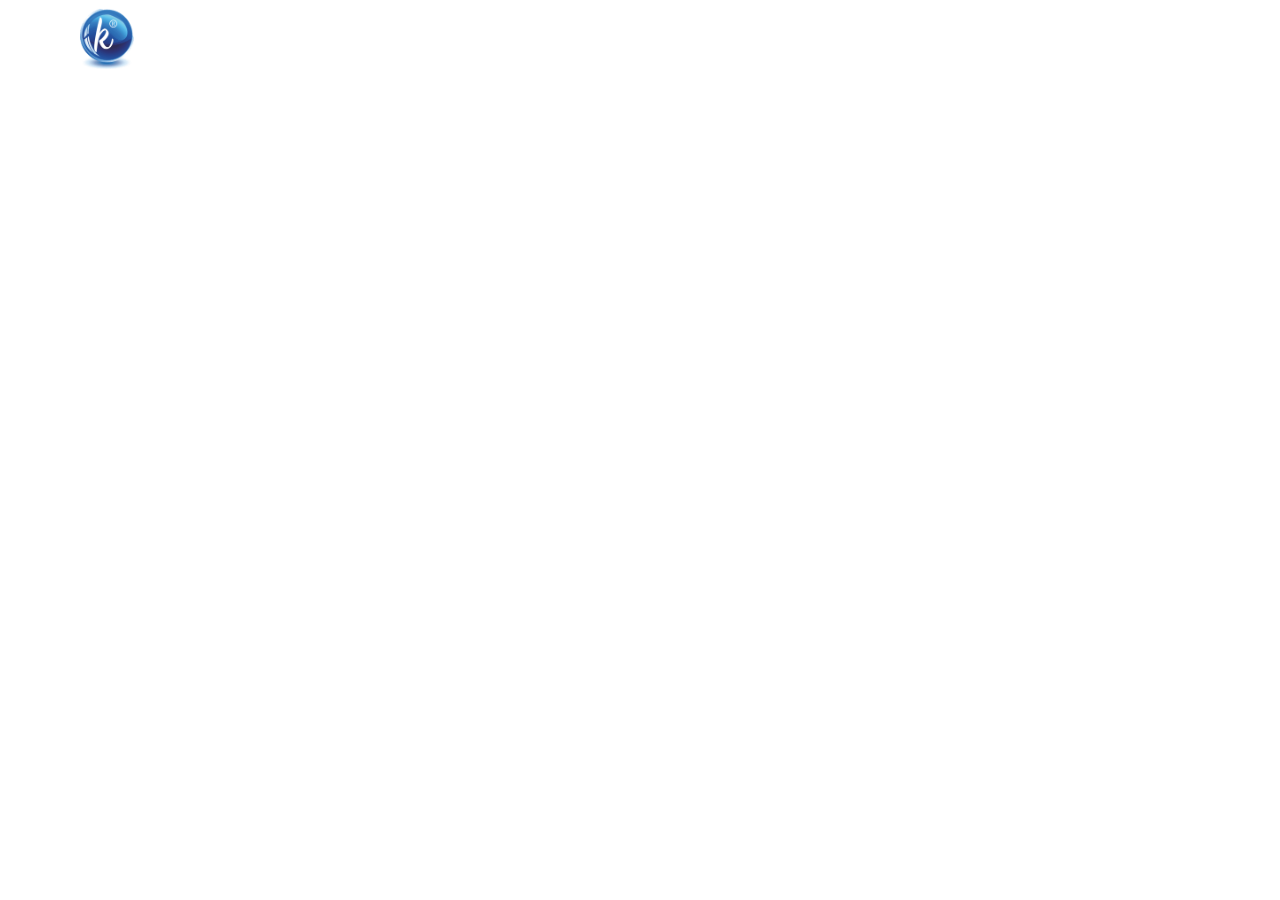
<file: page1.html>
<!DOCTYPE html>
<html  >
<head>
  <!-- Site made with Mobirise Website Builder v4.12.3, https://mobirise.com -->
  <meta charset="UTF-8">
  <meta http-equiv="X-UA-Compatible" content="IE=edge">
  <meta name="generator" content="Mobirise v4.12.3, mobirise.com">
  <meta name="viewport" content="width=device-width, initial-scale=1, minimum-scale=1">
  <link rel="shortcut icon" href="assets/images/main-logo-122x137.png" type="image/x-icon">
  <meta name="description" content="Web Page Maker Description">
  
  
  <title>About</title>
  <link rel="stylesheet" href="assets/web/assets/mobirise-icons/mobirise-icons.css">
  <link rel="stylesheet" href="assets/bootstrap/css/bootstrap.min.css">
  <link rel="stylesheet" href="assets/bootstrap/css/bootstrap-grid.min.css">
  <link rel="stylesheet" href="assets/bootstrap/css/bootstrap-reboot.min.css">
  <link rel="stylesheet" href="assets/tether/tether.min.css">
  <link rel="stylesheet" href="assets/dropdown/css/style.css">
  <link rel="stylesheet" href="assets/animatecss/animate.min.css">
  <link rel="stylesheet" href="assets/theme/css/style.css">
  <link rel="preload" as="style" href="assets/mobirise/css/mbr-additional.css"><link rel="stylesheet" href="assets/mobirise/css/mbr-additional.css" type="text/css">
  
  
  
</head>
<body>
  <section class="menu cid-qTkzRZLJNu" once="menu" id="menu1-5">

    

    <nav class="navbar navbar-expand beta-menu navbar-dropdown align-items-center navbar-fixed-top navbar-toggleable-sm bg-color transparent">
        <button class="navbar-toggler navbar-toggler-right" type="button" data-toggle="collapse" data-target="#navbarSupportedContent" aria-controls="navbarSupportedContent" aria-expanded="false" aria-label="Toggle navigation">
            <div class="hamburger">
                <span></span>
                <span></span>
                <span></span>
                <span></span>
            </div>
        </button>
        <div class="menu-logo">
            <div class="navbar-brand">
                <span class="navbar-logo">
                    <a href="https://mobirise.com">
                         <img src="assets/images/main-logo-122x137.png" alt="Mobirise" title="" style="height: 3.8rem;">
                    </a>
                </span>
                <span class="navbar-caption-wrap"><a class="navbar-caption text-white display-4" href="https://mobirise.com">KENAPAC</a></span>
            </div>
        </div>
        <div class="collapse navbar-collapse" id="navbarSupportedContent">
            <ul class="navbar-nav nav-dropdown nav-right" data-app-modern-menu="true"><li class="nav-item">
                    <a class="nav-link link text-white display-4" href="https://mobirise.com">Home</a>
                </li>
                <li class="nav-item">
                    <a class="nav-link link text-white display-4" href="https://mobirise.com">
                        
                        About Us<br>                  </a>
                </li><li class="nav-item"><a class="nav-link link text-white display-4" href="index.html#footer1-2">
                        Contact</a></li><li class="nav-item"><a class="nav-link link text-white display-4" href="https://mobirise.com">
                        </a></li></ul>
            
        </div>
    </nav>
</section>


  <section class="engine"><a href="https://mobirise.info/y">free html website templates</a></section><script src="assets/web/assets/jquery/jquery.min.js"></script>
  <script src="assets/popper/popper.min.js"></script>
  <script src="assets/bootstrap/js/bootstrap.min.js"></script>
  <script src="assets/tether/tether.min.js"></script>
  <script src="assets/dropdown/js/nav-dropdown.js"></script>
  <script src="assets/dropdown/js/navbar-dropdown.js"></script>
  <script src="assets/touchswipe/jquery.touch-swipe.min.js"></script>
  <script src="assets/viewportchecker/jquery.viewportchecker.js"></script>
  <script src="assets/smoothscroll/smooth-scroll.js"></script>
  <script src="assets/theme/js/script.js"></script>
  
  
 <div id="scrollToTop" class="scrollToTop mbr-arrow-up"><a style="text-align: center;"><i class="mbr-arrow-up-icon mbr-arrow-up-icon-cm cm-icon cm-icon-smallarrow-up"></i></a></div>
    <input name="animation" type="hidden">
  </body>
</html>
</file>
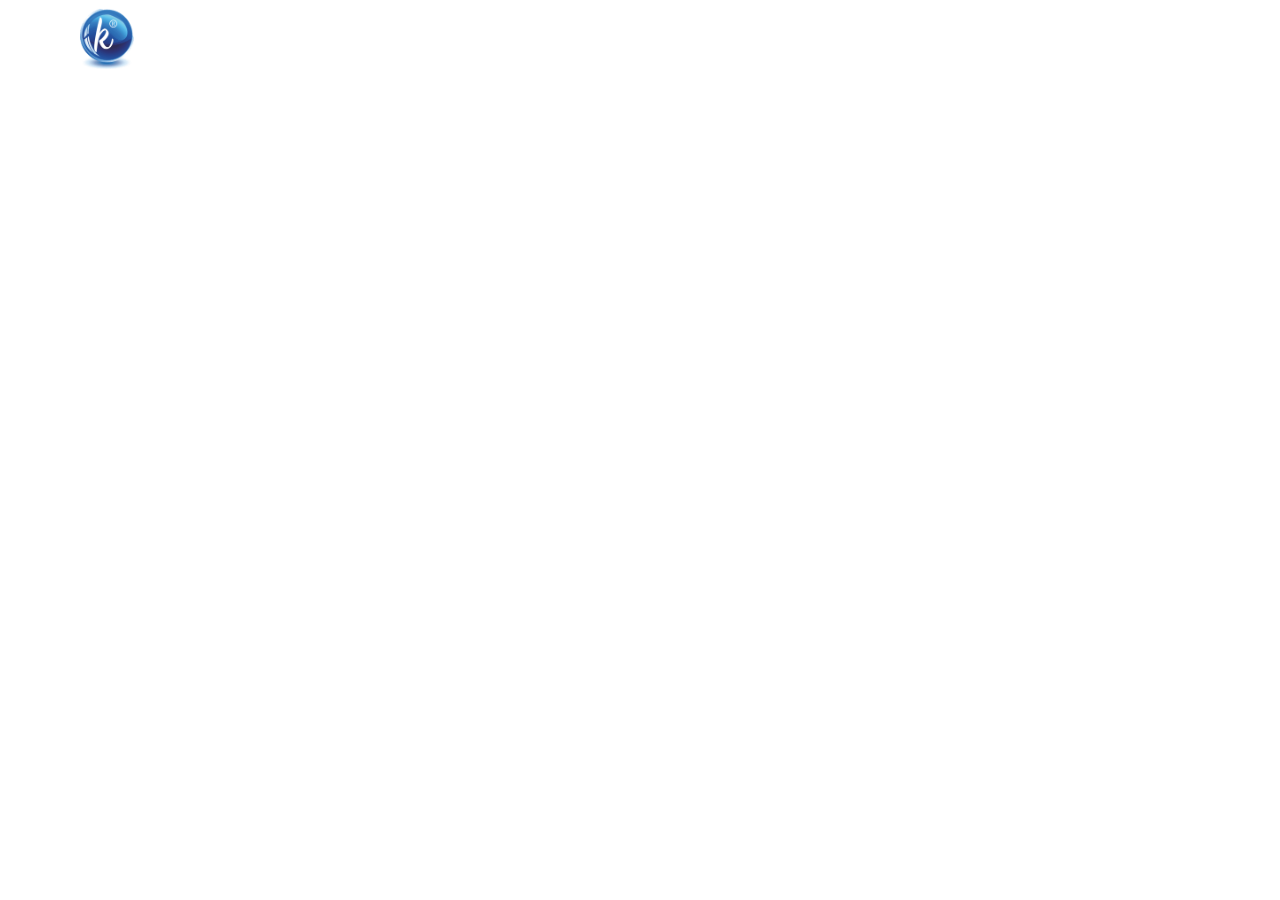
<file: page2.html>
<!DOCTYPE html>
<html  >
<head>
  <!-- Site made with Mobirise Website Builder v4.12.3, https://mobirise.com -->
  <meta charset="UTF-8">
  <meta http-equiv="X-UA-Compatible" content="IE=edge">
  <meta name="generator" content="Mobirise v4.12.3, mobirise.com">
  <meta name="viewport" content="width=device-width, initial-scale=1, minimum-scale=1">
  <link rel="shortcut icon" href="assets/images/main-logo-122x137.png" type="image/x-icon">
  <meta name="description" content="Website Creator Description">
  
  
  <title>Contact Us</title>
  <link rel="stylesheet" href="assets/web/assets/mobirise-icons/mobirise-icons.css">
  <link rel="stylesheet" href="assets/bootstrap/css/bootstrap.min.css">
  <link rel="stylesheet" href="assets/bootstrap/css/bootstrap-grid.min.css">
  <link rel="stylesheet" href="assets/bootstrap/css/bootstrap-reboot.min.css">
  <link rel="stylesheet" href="assets/tether/tether.min.css">
  <link rel="stylesheet" href="assets/dropdown/css/style.css">
  <link rel="stylesheet" href="assets/animatecss/animate.min.css">
  <link rel="stylesheet" href="assets/theme/css/style.css">
  <link rel="preload" as="style" href="assets/mobirise/css/mbr-additional.css"><link rel="stylesheet" href="assets/mobirise/css/mbr-additional.css" type="text/css">
  
  
  
</head>
<body>
  <section class="menu cid-qTkzRZLJNu" once="menu" id="menu1-6">

    

    <nav class="navbar navbar-expand beta-menu navbar-dropdown align-items-center navbar-fixed-top navbar-toggleable-sm bg-color transparent">
        <button class="navbar-toggler navbar-toggler-right" type="button" data-toggle="collapse" data-target="#navbarSupportedContent" aria-controls="navbarSupportedContent" aria-expanded="false" aria-label="Toggle navigation">
            <div class="hamburger">
                <span></span>
                <span></span>
                <span></span>
                <span></span>
            </div>
        </button>
        <div class="menu-logo">
            <div class="navbar-brand">
                <span class="navbar-logo">
                    <a href="https://mobirise.com">
                         <img src="assets/images/main-logo-122x137.png" alt="Mobirise" title="" style="height: 3.8rem;">
                    </a>
                </span>
                <span class="navbar-caption-wrap"><a class="navbar-caption text-white display-4" href="https://mobirise.com">KENAPAC</a></span>
            </div>
        </div>
        <div class="collapse navbar-collapse" id="navbarSupportedContent">
            <ul class="navbar-nav nav-dropdown nav-right" data-app-modern-menu="true"><li class="nav-item">
                    <a class="nav-link link text-white display-4" href="https://mobirise.com">Home</a>
                </li>
                <li class="nav-item">
                    <a class="nav-link link text-white display-4" href="https://mobirise.com">
                        
                        About Us<br>                  </a>
                </li><li class="nav-item"><a class="nav-link link text-white display-4" href="index.html#footer1-2">
                        Contact</a></li><li class="nav-item"><a class="nav-link link text-white display-4" href="https://mobirise.com">
                        </a></li></ul>
            
        </div>
    </nav>
</section>


  <section class="engine"><a href="https://mobirise.info/v">free html templates</a></section><script src="assets/web/assets/jquery/jquery.min.js"></script>
  <script src="assets/popper/popper.min.js"></script>
  <script src="assets/bootstrap/js/bootstrap.min.js"></script>
  <script src="assets/tether/tether.min.js"></script>
  <script src="assets/dropdown/js/nav-dropdown.js"></script>
  <script src="assets/dropdown/js/navbar-dropdown.js"></script>
  <script src="assets/touchswipe/jquery.touch-swipe.min.js"></script>
  <script src="assets/viewportchecker/jquery.viewportchecker.js"></script>
  <script src="assets/smoothscroll/smooth-scroll.js"></script>
  <script src="assets/theme/js/script.js"></script>
  
  
 <div id="scrollToTop" class="scrollToTop mbr-arrow-up"><a style="text-align: center;"><i class="mbr-arrow-up-icon mbr-arrow-up-icon-cm cm-icon cm-icon-smallarrow-up"></i></a></div>
    <input name="animation" type="hidden">
  </body>
</html>
</file>
<file: assets/web/assets/mobirise-icons/mobirise-icons.css>
@font-face {
  font-family: 'MobiriseIcons';
  src:  url('mobirise-icons.eot?spat4u');
  src:  url('mobirise-icons.eot?spat4u#iefix') format('embedded-opentype'),
    url('mobirise-icons.ttf?spat4u') format('truetype'),
    url('mobirise-icons.woff?spat4u') format('woff'),
    url('mobirise-icons.svg?spat4u#MobiriseIcons') format('svg');
  font-weight: normal;
  font-style: normal;
  font-display: swap;
}

[class^="mbri-"], [class*=" mbri-"] {
  /* use !important to prevent issues with browser extensions that change fonts */
  font-family: MobiriseIcons !important;
  speak: none;
  font-style: normal;
  font-weight: normal;
  font-variant: normal;
  text-transform: none;
  line-height: 1;

  /* Better Font Rendering =========== */
  -webkit-font-smoothing: antialiased;
  -moz-osx-font-smoothing: grayscale;
}

.mbri-add-submenu:before {
  content: "\e900";
}
.mbri-alert:before {
  content: "\e901";
}
.mbri-align-center:before {
  content: "\e902";
}
.mbri-align-justify:before {
  content: "\e903";
}
.mbri-align-left:before {
  content: "\e904";
}
.mbri-align-right:before {
  content: "\e905";
}
.mbri-android:before {
  content: "\e906";
}
.mbri-apple:before {
  content: "\e907";
}
.mbri-arrow-down:before {
  content: "\e908";
}
.mbri-arrow-next:before {
  content: "\e909";
}
.mbri-arrow-prev:before {
  content: "\e90a";
}
.mbri-arrow-up:before {
  content: "\e90b";
}
.mbri-bold:before {
  content: "\e90c";
}
.mbri-bookmark:before {
  content: "\e90d";
}
.mbri-bootstrap:before {
  content: "\e90e";
}
.mbri-briefcase:before {
  content: "\e90f";
}
.mbri-browse:before {
  content: "\e910";
}
.mbri-bulleted-list:before {
  content: "\e911";
}
.mbri-calendar:before {
  content: "\e912";
}
.mbri-camera:before {
  content: "\e913";
}
.mbri-cart-add:before {
  content: "\e914";
}
.mbri-cart-full:before {
  content: "\e915";
}
.mbri-cash:before {
  content: "\e916";
}
.mbri-change-style:before {
  content: "\e917";
}
.mbri-chat:before {
  content: "\e918";
}
.mbri-clock:before {
  content: "\e919";
}
.mbri-close:before {
  content: "\e91a";
}
.mbri-cloud:before {
  content: "\e91b";
}
.mbri-code:before {
  content: "\e91c";
}
.mbri-contact-form:before {
  content: "\e91d";
}
.mbri-credit-card:before {
  content: "\e91e";
}
.mbri-cursor-click:before {
  content: "\e91f";
}
.mbri-cust-feedback:before {
  content: "\e920";
}
.mbri-database:before {
  content: "\e921";
}
.mbri-delivery:before {
  content: "\e922";
}
.mbri-desktop:before {
  content: "\e923";
}
.mbri-devices:before {
  content: "\e924";
}
.mbri-down:before {
  content: "\e925";
}
.mbri-download:before {
  content: "\e989";
}
.mbri-drag-n-drop:before {
  content: "\e927";
}
.mbri-drag-n-drop2:before {
  content: "\e928";
}
.mbri-edit:before {
  content: "\e929";
}
.mbri-edit2:before {
  content: "\e92a";
}
.mbri-error:before {
  content: "\e92b";
}
.mbri-extension:before {
  content: "\e92c";
}
.mbri-features:before {
  content: "\e92d";
}
.mbri-file:before {
  content: "\e92e";
}
.mbri-flag:before {
  content: "\e92f";
}
.mbri-folder:before {
  content: "\e930";
}
.mbri-gift:before {
  content: "\e931";
}
.mbri-github:before {
  content: "\e932";
}
.mbri-globe:before {
  content: "\e933";
}
.mbri-globe-2:before {
  content: "\e934";
}
.mbri-growing-chart:before {
  content: "\e935";
}
.mbri-hearth:before {
  content: "\e936";
}
.mbri-help:before {
  content: "\e937";
}
.mbri-home:before {
  content: "\e938";
}
.mbri-hot-cup:before {
  content: "\e939";
}
.mbri-idea:before {
  content: "\e93a";
}
.mbri-image-gallery:before {
  content: "\e93b";
}
.mbri-image-slider:before {
  content: "\e93c";
}
.mbri-info:before {
  content: "\e93d";
}
.mbri-italic:before {
  content: "\e93e";
}
.mbri-key:before {
  content: "\e93f";
}
.mbri-laptop:before {
  content: "\e940";
}
.mbri-layers:before {
  content: "\e941";
}
.mbri-left-right:before {
  content: "\e942";
}
.mbri-left:before {
  content: "\e943";
}
.mbri-letter:before {
  content: "\e944";
}
.mbri-like:before {
  content: "\e945";
}
.mbri-link:before {
  content: "\e946";
}
.mbri-lock:before {
  content: "\e947";
}
.mbri-login:before {
  content: "\e948";
}
.mbri-logout:before {
  content: "\e949";
}
.mbri-magic-stick:before {
  content: "\e94a";
}
.mbri-map-pin:before {
  content: "\e94b";
}
.mbri-menu:before {
  content: "\e94c";
}
.mbri-mobile:before {
  content: "\e94d";
}
.mbri-mobile2:before {
  content: "\e94e";
}
.mbri-mobirise:before {
  content: "\e94f";
}
.mbri-more-horizontal:before {
  content: "\e950";
}
.mbri-more-vertical:before {
  content: "\e951";
}
.mbri-music:before {
  content: "\e952";
}
.mbri-new-file:before {
  content: "\e953";
}
.mbri-numbered-list:before {
  content: "\e954";
}
.mbri-opened-folder:before {
  content: "\e955";
}
.mbri-pages:before {
  content: "\e956";
}
.mbri-paper-plane:before {
  content: "\e957";
}
.mbri-paperclip:before {
  content: "\e958";
}
.mbri-photo:before {
  content: "\e959";
}
.mbri-photos:before {
  content: "\e95a";
}
.mbri-pin:before {
  content: "\e95b";
}
.mbri-play:before {
  content: "\e95c";
}
.mbri-plus:before {
  content: "\e95d";
}
.mbri-preview:before {
  content: "\e95e";
}
.mbri-print:before {
  content: "\e95f";
}
.mbri-protect:before {
  content: "\e960";
}
.mbri-question:before {
  content: "\e961";
}
.mbri-quote-left:before {
  content: "\e962";
}
.mbri-quote-right:before {
  content: "\e963";
}
.mbri-refresh:before {
  content: "\e964";
}
.mbri-responsive:before {
  content: "\e965";
}
.mbri-right:before {
  content: "\e966";
}
.mbri-rocket:before {
  content: "\e967";
}
.mbri-sad-face:before {
  content: "\e968";
}
.mbri-sale:before {
  content: "\e969";
}
.mbri-save:before {
  content: "\e96a";
}
.mbri-search:before {
  content: "\e96b";
}
.mbri-setting:before {
  content: "\e96c";
}
.mbri-setting2:before {
  content: "\e96d";
}
.mbri-setting3:before {
  content: "\e96e";
}
.mbri-share:before {
  content: "\e96f";
}
.mbri-shopping-bag:before {
  content: "\e970";
}
.mbri-shopping-basket:before {
  content: "\e971";
}
.mbri-shopping-cart:before {
  content: "\e972";
}
.mbri-sites:before {
  content: "\e973";
}
.mbri-smile-face:before {
  content: "\e974";
}
.mbri-speed:before {
  content: "\e975";
}
.mbri-star:before {
  content: "\e976";
}
.mbri-success:before {
  content: "\e977";
}
.mbri-sun:before {
  content: "\e978";
}
.mbri-sun2:before {
  content: "\e979";
}
.mbri-tablet:before {
  content: "\e97a";
}
.mbri-tablet-vertical:before {
  content: "\e97b";
}
.mbri-target:before {
  content: "\e97c";
}
.mbri-timer:before {
  content: "\e97d";
}
.mbri-to-ftp:before {
  content: "\e97e";
}
.mbri-to-local-drive:before {
  content: "\e97f";
}
.mbri-touch-swipe:before {
  content: "\e980";
}
.mbri-touch:before {
  content: "\e981";
}
.mbri-trash:before {
  content: "\e982";
}
.mbri-underline:before {
  content: "\e983";
}
.mbri-unlink:before {
  content: "\e984";
}
.mbri-unlock:before {
  content: "\e985";
}
.mbri-up-down:before {
  content: "\e986";
}
.mbri-up:before {
  content: "\e987";
}
.mbri-update:before {
  content: "\e988";
}
.mbri-upload:before {
 content: "\e926"; 
}
.mbri-user:before {
  content: "\e98a";
}
.mbri-user2:before {
  content: "\e98b";
}
.mbri-users:before {
  content: "\e98c";
}
.mbri-video:before {
  content: "\e98d";
}
.mbri-video-play:before {
  content: "\e98e";
}
.mbri-watch:before {
  content: "\e98f";
}
.mbri-website-theme:before {
  content: "\e990";
}
.mbri-wifi:before {
  content: "\e991";
}
.mbri-windows:before {
  content: "\e992";
}
.mbri-zoom-out:before {
  content: "\e993";
}
.mbri-redo:before {
  content: "\e994";
}
.mbri-undo:before {
  content: "\e995";
}
</file>
<file: assets/dropdown/css/style.css>
.navbar-dropdown {
  left: 0;
  padding: 0;
  position: absolute;
  right: 0;
  top: 0;
  transition: all 0.45s ease;
  z-index: 1030;
  background: #282828; }
  .navbar-dropdown .navbar-logo {
    margin-right: 0.8rem;
    transition: margin 0.3s ease-in-out;
    vertical-align: middle; }
    .navbar-dropdown .navbar-logo img {
      height: 3.125rem;
      transition: all 0.3s ease-in-out; }
    .navbar-dropdown .navbar-logo.mbr-iconfont {
      font-size: 3.125rem;
      line-height: 3.125rem; }
  .navbar-dropdown .navbar-caption {
    font-weight: 700;
    white-space: normal;
    vertical-align: -4px;
    line-height: 3.125rem !important; }
    .navbar-dropdown .navbar-caption, .navbar-dropdown .navbar-caption:hover {
      color: inherit;
      text-decoration: none; }
  .navbar-dropdown .mbr-iconfont + .navbar-caption {
    vertical-align: -1px; }
  .navbar-dropdown.navbar-fixed-top {
    position: fixed; }
  .navbar-dropdown .navbar-brand span {
    vertical-align: -4px; }
  .navbar-dropdown.bg-color.transparent {
    background: none; }
  .navbar-dropdown.navbar-short .navbar-brand {
    padding: 0.625rem 0; }
    .navbar-dropdown.navbar-short .navbar-brand span {
      vertical-align: -1px; }
  .navbar-dropdown.navbar-short .navbar-caption {
    line-height: 2.375rem !important;
    vertical-align: -2px; }
  .navbar-dropdown.navbar-short .navbar-logo {
    margin-right: 0.5rem; }
    .navbar-dropdown.navbar-short .navbar-logo img {
      height: 2.375rem; }
    .navbar-dropdown.navbar-short .navbar-logo.mbr-iconfont {
      font-size: 2.375rem;
      line-height: 2.375rem; }
  .navbar-dropdown.navbar-short .mbr-table-cell {
    height: 3.625rem; }
  .navbar-dropdown .navbar-close {
    left: 0.6875rem;
    position: fixed;
    top: 0.75rem;
    z-index: 1000; }
  .navbar-dropdown .hamburger-icon {
    content: "";
    display: inline-block;
    vertical-align: middle;
    width: 16px;
    -webkit-box-shadow: 0 -6px 0 1px #282828,0 0 0 1px #282828,0 6px 0 1px #282828;
    -moz-box-shadow: 0 -6px 0 1px #282828,0 0 0 1px #282828,0 6px 0 1px #282828;
    box-shadow: 0 -6px 0 1px #282828,0 0 0 1px #282828,0 6px 0 1px #282828; }

.dropdown-menu .dropdown-toggle[data-toggle="dropdown-submenu"]::after {
  border-bottom: 0.35em solid transparent;
  border-left: 0.35em solid;
  border-right: 0;
  border-top: 0.35em solid transparent;
  margin-left: 0.3rem; }

.dropdown-menu .dropdown-item:focus {
  outline: 0; }

.nav-dropdown {
  font-size: 0.75rem;
  font-weight: 500;
  height: auto !important; }
  .nav-dropdown .nav-btn {
    padding-left: 1rem; }
  .nav-dropdown .link {
    margin: .667em 1.667em;
    font-weight: 500;
    padding: 0;
    transition: color .2s ease-in-out; }
    .nav-dropdown .link.dropdown-toggle {
      margin-right: 2.583em; }
      .nav-dropdown .link.dropdown-toggle::after {
        margin-left: .25rem;
        border-top: 0.35em solid;
        border-right: 0.35em solid transparent;
        border-left: 0.35em solid transparent;
        border-bottom: 0; }
      .nav-dropdown .link.dropdown-toggle[aria-expanded="true"] {
        margin: 0;
        padding: 0.667em 3.263em  0.667em 1.667em; }
  .nav-dropdown .link::after,
  .nav-dropdown .dropdown-item::after {
    color: inherit; }
  .nav-dropdown .btn {
    font-size: 0.75rem;
    font-weight: 700;
    letter-spacing: 0;
    margin-bottom: 0;
    padding-left: 1.25rem;
    padding-right: 1.25rem; }
  .nav-dropdown .dropdown-menu {
    border-radius: 0;
    border: 0;
    left: 0;
    margin: 0;
    padding-bottom: 1.25rem;
    padding-top: 1.25rem;
    position: relative; }
  .nav-dropdown .dropdown-submenu {
    margin-left: 0.125rem;
    top: 0; }
  .nav-dropdown .dropdown-item {
    font-weight: 500;
    line-height: 2;
    padding: 0.3846em 4.615em 0.3846em 1.5385em;
    position: relative;
    transition: color .2s ease-in-out, background-color .2s ease-in-out; }
    .nav-dropdown .dropdown-item::after {
      margin-top: -0.3077em;
      position: absolute;
      right: 1.1538em;
      top: 50%; }
    .nav-dropdown .dropdown-item:focus, .nav-dropdown .dropdown-item:hover {
      background: none; }

@media (max-width: 767px) {
  .nav-dropdown.navbar-toggleable-sm {
    bottom: 0;
    display: none;
    left: 0;
    overflow-x: hidden;
    position: fixed;
    top: 0;
    transform: translateX(-100%);
    -ms-transform: translateX(-100%);
    -webkit-transform: translateX(-100%);
    width: 18.75rem;
    z-index: 999; } }
.nav-dropdown.navbar-toggleable-xl {
  bottom: 0;
  display: none;
  left: 0;
  overflow-x: hidden;
  position: fixed;
  top: 0;
  transform: translateX(-100%);
  -ms-transform: translateX(-100%);
  -webkit-transform: translateX(-100%);
  width: 18.75rem;
  z-index: 999; }

.nav-dropdown-sm {
  display: block !important;
  overflow-x: hidden;
  overflow: auto;
  padding-top: 3.875rem; }
  .nav-dropdown-sm::after {
    content: "";
    display: block;
    height: 3rem;
    width: 100%; }
  .nav-dropdown-sm.collapse.in ~ .navbar-close {
    display: block !important; }
  .nav-dropdown-sm.collapsing, .nav-dropdown-sm.collapse.in {
    transform: translateX(0);
    -ms-transform: translateX(0);
    -webkit-transform: translateX(0);
    transition: all 0.25s ease-out;
    -webkit-transition: all 0.25s ease-out;
    background: #282828; }
  .nav-dropdown-sm.collapsing[aria-expanded="false"] {
    transform: translateX(-100%);
    -ms-transform: translateX(-100%);
    -webkit-transform: translateX(-100%); }
  .nav-dropdown-sm .nav-item {
    display: block;
    margin-left: 0 !important;
    padding-left: 0; }
  .nav-dropdown-sm .link,
  .nav-dropdown-sm .dropdown-item {
    border-top: 1px dotted rgba(255, 255, 255, 0.1);
    font-size: 0.8125rem;
    line-height: 1.6;
    margin: 0 !important;
    padding: 0.875rem 2.4rem 0.875rem 1.5625rem !important;
    position: relative;
    white-space: normal; }
    .nav-dropdown-sm .link:focus, .nav-dropdown-sm .link:hover,
    .nav-dropdown-sm .dropdown-item:focus,
    .nav-dropdown-sm .dropdown-item:hover {
      background: rgba(0, 0, 0, 0.2) !important;
      color: #c0a375; }
  .nav-dropdown-sm .nav-btn {
    position: relative;
    padding: 1.5625rem 1.5625rem 0 1.5625rem; }
    .nav-dropdown-sm .nav-btn::before {
      border-top: 1px dotted rgba(255, 255, 255, 0.1);
      content: "";
      left: 0;
      position: absolute;
      top: 0;
      width: 100%; }
    .nav-dropdown-sm .nav-btn + .nav-btn {
      padding-top: 0.625rem; }
      .nav-dropdown-sm .nav-btn + .nav-btn::before {
        display: none; }
  .nav-dropdown-sm .btn {
    padding: 0.625rem 0; }
  .nav-dropdown-sm .dropdown-toggle[data-toggle="dropdown-submenu"]::after {
    margin-left: .25rem;
    border-top: 0.35em solid;
    border-right: 0.35em solid transparent;
    border-left: 0.35em solid transparent;
    border-bottom: 0; }
  .nav-dropdown-sm .dropdown-toggle[data-toggle="dropdown-submenu"][aria-expanded="true"]::after {
    border-top: 0;
    border-right: 0.35em solid transparent;
    border-left: 0.35em solid transparent;
    border-bottom: 0.35em solid; }
  .nav-dropdown-sm .dropdown-menu {
    margin: 0;
    padding: 0;
    position: relative;
    top: 0;
    left: 0;
    width: 100%;
    border: 0;
    float: none;
    border-radius: 0;
    background: none; }
  .nav-dropdown-sm .dropdown-submenu {
    left: 100%;
    margin-left: 0.125rem;
    margin-top: -1.25rem;
    top: 0; }

.navbar-toggleable-sm .nav-dropdown .dropdown-menu {
  position: absolute; }

.navbar-toggleable-sm .nav-dropdown .dropdown-submenu {
  left: 100%;
  margin-left: 0.125rem;
  margin-top: -1.25rem;
  top: 0; }

.navbar-toggleable-sm.opened .nav-dropdown .dropdown-menu {
  position: relative; }

.navbar-toggleable-sm.opened .nav-dropdown .dropdown-submenu {
  left: 0;
  margin-left: 00rem;
  margin-top: 0rem;
  top: 0; }

.is-builder .nav-dropdown.collapsing {
  transition: none !important; }

/*# sourceMappingURL=style.css.map */
</file>
<file: assets/theme/css/style.css>
@charset "UTF-8";
/*!
 * Mobirise v4 theme (https://mobirise.com/)
 * Copyright 2017 Mobirise
 */
section {
  background-color: #eeeeee;
}

body {
  font-style: normal;
  line-height: 1.5;
}

section,
.container,
.container-fluid {
  position: relative;
  word-wrap: break-word;
}

a.mbr-iconfont:hover {
  text-decoration: none;
}

.article .lead p,
.article .lead ul,
.article .lead ol,
.article .lead pre,
.article .lead blockquote {
  margin-bottom: 0;
}

ul,
ol,
pre,
blockquote {
  margin-bottom: 2.3125rem;
}

pre {
  background: #f4f4f4;
  padding: 10px 24px;
  white-space: pre-wrap;
}

.inactive {
  -webkit-user-select: none;
  -moz-user-select: none;
  -ms-user-select: none;
  user-select: none;
  pointer-events: none;
  -webkit-user-drag: none;
  user-drag: none;
}

.mbr-section__comments .row {
  justify-content: center;
  -webkit-justify-content: center;
}

a {
  font-style: normal;
  font-weight: 400;
  cursor: pointer;
}
a, a:hover {
  text-decoration: none;
}

figure {
  margin-bottom: 0;
}

body {
  color: #232323;
}

h1,
h2,
h3,
h4,
h5,
h6,
.h1,
.h2,
.h3,
.h4,
.h5,
.h6,
.display-1,
.display-2,
.display-3,
.display-4 {
  line-height: 1;
  word-break: break-word;
  word-wrap: break-word;
}

.mbr-section-title {
  font-style: normal;
  line-height: 1.2;
}

.mbr-section-subtitle {
  line-height: 1.3;
}

.mbr-text {
  font-style: normal;
  line-height: 1.6;
}

b,
strong {
  font-weight: bold;
}

blockquote {
  padding: 10px 0 10px 20px;
  position: relative;
  border-left: 2px solid;
  border-color: #ff3366;
}

input:-webkit-autofill, input:-webkit-autofill:hover, input:-webkit-autofill:focus, input:-webkit-autofill:active {
  transition-delay: 9999s;
  transition-property: background-color, color;
}

textarea[type=hidden] {
  display: none;
}

body {
  position: relative;
}

section {
  background-position: 50% 50%;
  background-repeat: no-repeat;
  background-size: cover;
}
section .mbr-background-video,
section .mbr-background-video-preview {
  position: absolute;
  bottom: 0;
  left: 0;
  right: 0;
  top: 0;
}

.hidden {
  visibility: hidden;
}

.mbr-z-index20 {
  z-index: 20;
}

/*! Base colors */
.mbr-white {
  color: #ffffff;
}

.mbr-black {
  color: #000000;
}

.mbr-bg-white {
  background-color: #ffffff;
}

.mbr-bg-black {
  background-color: #000000;
}

/*! Text-aligns */
.align-left {
  text-align: left;
}

.align-center {
  text-align: center;
}

.align-right {
  text-align: right;
}

@media (max-width: 767px) {
  .align-left,
.align-center,
.align-right,
.mbr-section-btn,
.mbr-section-title {
    text-align: center;
  }
}
/*! Font-weight  */
.mbr-light {
  font-weight: 300;
}

.mbr-regular {
  font-weight: 400;
}

.mbr-semibold {
  font-weight: 500;
}

.mbr-bold {
  font-weight: 700;
}

/*! Media  */
.media-size-item {
  -webkit-flex: 1 1 auto;
  -moz-flex: 1 1 auto;
  -ms-flex: 1 1 auto;
  -o-flex: 1 1 auto;
  flex: 1 1 auto;
}

.media-content {
  -webkit-flex-basis: 100%;
  flex-basis: 100%;
}

.media-container-row {
  display: -ms-flexbox;
  display: -webkit-flex;
  display: flex;
  -webkit-flex-direction: row;
  -ms-flex-direction: row;
  flex-direction: row;
  -webkit-flex-wrap: wrap;
  -ms-flex-wrap: wrap;
  flex-wrap: wrap;
  -webkit-justify-content: center;
  -ms-flex-pack: center;
  justify-content: center;
  -webkit-align-content: center;
  -ms-flex-line-pack: center;
  align-content: center;
  -webkit-align-items: start;
  -ms-flex-align: start;
  align-items: start;
}
.media-container-row .media-size-item {
  width: 400px;
}

.media-container-column {
  display: -ms-flexbox;
  display: -webkit-flex;
  display: flex;
  -webkit-flex-direction: column;
  -ms-flex-direction: column;
  flex-direction: column;
  -webkit-flex-wrap: wrap;
  -ms-flex-wrap: wrap;
  flex-wrap: wrap;
  -webkit-justify-content: center;
  -ms-flex-pack: center;
  justify-content: center;
  -webkit-align-content: center;
  -ms-flex-line-pack: center;
  align-content: center;
  -webkit-align-items: stretch;
  -ms-flex-align: stretch;
  align-items: stretch;
}
.media-container-column > * {
  width: 100%;
}

@media (min-width: 992px) {
  .media-container-row {
    -webkit-flex-wrap: nowrap;
    -ms-flex-wrap: nowrap;
    flex-wrap: nowrap;
  }
}
figure {
  overflow: hidden;
}

figure[mbr-media-size] {
  transition: width 0.1s;
}

.mbr-figure img,
.mbr-figure iframe {
  display: block;
  width: 100%;
}

.card {
  background-color: transparent;
  border: none;
}

.card-box {
  width: 100%;
}

.card-img {
  text-align: center;
  flex-shrink: 0;
  -webkit-flex-shrink: 0;
}

.media {
  max-width: 100%;
  margin: 0 auto;
}

.mbr-figure {
  -ms-flex-item-align: center;
  -ms-grid-row-align: center;
  -webkit-align-self: center;
  align-self: center;
}

.media-container > div {
  max-width: 100%;
}

.mbr-figure img,
.card-img img {
  width: 100%;
}

@media (max-width: 991px) {
  .media-size-item {
    width: auto !important;
  }

  .media {
    width: auto;
  }

  .mbr-figure {
    width: 100% !important;
  }
}
/*! Buttons */
.btn {
  font-weight: 500;
  border-width: 2px;
  font-style: normal;
  letter-spacing: 1px;
  margin: 0.4rem 0.8rem;
  white-space: normal;
  -webkit-transition: all 0.3s ease-in-out;
  -moz-transition: all 0.3s ease-in-out;
  transition: all 0.3s ease-in-out;
  display: inline-flex;
  align-items: center;
  justify-content: center;
  word-break: break-word;
  -webkit-align-items: center;
  -webkit-justify-content: center;
  display: -webkit-inline-flex;
}

.btn-sm {
  font-weight: 500;
  letter-spacing: 1px;
  -webkit-transition: all 0.3s ease-in-out;
  -moz-transition: all 0.3s ease-in-out;
  transition: all 0.3s ease-in-out;
}

.btn-md {
  font-weight: 500;
  letter-spacing: 1px;
  margin: 0.4rem 0.8rem !important;
  -webkit-transition: all 0.3s ease-in-out;
  -moz-transition: all 0.3s ease-in-out;
  transition: all 0.3s ease-in-out;
}

.btn-lg {
  font-weight: 500;
  letter-spacing: 1px;
  margin: 0.4rem 0.8rem !important;
  -webkit-transition: all 0.3s ease-in-out;
  -moz-transition: all 0.3s ease-in-out;
  transition: all 0.3s ease-in-out;
}

.mbr-section-btn {
  margin-left: -0.25rem;
  margin-right: -0.25rem;
  font-size: 0;
}

nav .mbr-section-btn {
  margin-left: 0rem;
  margin-right: 0rem;
}

.btn-form {
  border-radius: 0;
}
.btn-form:hover {
  cursor: pointer;
}

/*! Btn icon margin */
.btn .mbr-iconfont,
.btn.btn-sm .mbr-iconfont {
  cursor: pointer;
  margin-right: 0.5rem;
}

.btn.btn-md .mbr-iconfont,
.btn.btn-md .mbr-iconfont {
  margin-right: 0.8rem;
}

.mbr-regular {
  font-weight: 400;
}

.mbr-semibold {
  font-weight: 500;
}

.mbr-bold {
  font-weight: 700;
}

[type=submit] {
  -webkit-appearance: none;
}

/*! Full-screen */
.mbr-fullscreen .mbr-overlay {
  min-height: 100vh;
}

.mbr-fullscreen {
  display: flex;
  display: -webkit-flex;
  display: -moz-flex;
  display: -ms-flex;
  display: -o-flex;
  align-items: center;
  -webkit-align-items: center;
  min-height: 100vh;
  padding-top: 3rem;
  padding-bottom: 3rem;
}

/*! Map */
.map {
  height: 25rem;
  position: relative;
}
.map iframe {
  width: 100%;
  height: 100%;
}

.mbr-overlay {
  background-color: #000;
  bottom: 0;
  left: 0;
  opacity: 0.5;
  position: absolute;
  right: 0;
  top: 0;
  z-index: 0;
  pointer-events: none;
}

/* Form */
blockquote {
  font-style: italic;
  padding: 10px 0 10px 20px;
  font-size: 1.09rem;
  position: relative;
  border-width: 3px;
}

.form-control {
  background-color: #f5f5f5;
  box-shadow: none;
  color: #565656;
  line-height: 1.43;
  min-height: 3.5em;
  padding: 1.07em 0.5em;
}
.form-control, .form-control:focus {
  border: 1px solid #e8e8e8;
}
.form-active .form-control:invalid {
  border-color: red;
}

.form-control-label {
  position: relative;
  cursor: pointer;
  margin-bottom: 0.357em;
  padding: 0;
}

.alert {
  color: #ffffff;
  border-radius: 0;
  border: 0;
  font-size: 0.875rem;
  line-height: 1.5;
  margin-bottom: 1.875rem;
  padding: 1.25rem;
  position: relative;
}
.alert.alert-form::after {
  background-color: inherit;
  bottom: -7px;
  content: "";
  display: block;
  height: 14px;
  left: 50%;
  margin-left: -7px;
  position: absolute;
  transform: rotate(45deg);
  width: 14px;
  -webkit-transform: rotate(45deg);
}

.form-asterisk {
  font-family: initial;
  position: absolute;
  top: -2px;
  font-weight: normal;
}

/*! Scroll to top arrow */
#scrollToTop a i:before {
  content: "";
  position: absolute;
  height: 40%;
  top: 25%;
  background: #fff;
  width: 2px;
  left: calc(50% - 1px);
}
#scrollToTop a i:after {
  content: "";
  position: absolute;
  display: block;
  border-top: 2px solid #fff;
  border-right: 2px solid #fff;
  width: 40%;
  height: 40%;
  left: 30%;
  bottom: 30%;
  transform: rotate(135deg);
  -webkit-transform: rotate(135deg);
}

.mbr-arrow-up {
  bottom: 25px;
  right: 90px;
  position: fixed;
  text-align: right;
  z-index: 5000;
  color: #ffffff;
  font-size: 32px;
  transform: rotate(180deg);
  -webkit-transform: rotate(180deg);
}

.mbr-arrow-up a {
  background: rgba(0, 0, 0, 0.2);
  border-radius: 3px;
  color: #fff;
  display: inline-block;
  height: 60px;
  width: 60px;
  outline-style: none !important;
  position: relative;
  text-decoration: none;
  transition: all 0.3s ease-in-out;
  cursor: pointer;
  text-align: center;
}
.mbr-arrow-up a:hover {
  background-color: rgba(0, 0, 0, 0.4);
}
.mbr-arrow-up a i {
  line-height: 60px;
}

.mbr-arrow-up-icon {
  display: block;
  color: #fff;
}

.mbr-arrow-up-icon::before {
  content: "›";
  display: inline-block;
  font-family: serif;
  font-size: 32px;
  line-height: 1;
  font-style: normal;
  position: relative;
  top: 6px;
  left: -4px;
  -webkit-transform: rotate(-90deg);
  transform: rotate(-90deg);
}

/*! Arrow Down */
.mbr-arrow {
  position: absolute;
  bottom: 45px;
  left: 50%;
  width: 60px;
  height: 60px;
  cursor: pointer;
  background-color: rgba(80, 80, 80, 0.5);
  border-radius: 50%;
  -webkit-transform: translateX(-50%);
  transform: translateX(-50%);
}
.mbr-arrow > a {
  display: inline-block;
  text-decoration: none;
  outline-style: none;
  -webkit-animation: arrowdown 1.7s ease-in-out infinite;
  animation: arrowdown 1.7s ease-in-out infinite;
}
.mbr-arrow > a > i {
  position: absolute;
  top: -2px;
  left: 15px;
  font-size: 2rem;
}

@keyframes arrowdown {
  0% {
    transform: translateY(0px);
    -webkit-transform: translateY(0px);
  }
  50% {
    transform: translateY(-5px);
    -webkit-transform: translateY(-5px);
  }
  100% {
    transform: translateY(0px);
    -webkit-transform: translateY(0px);
  }
}
@-webkit-keyframes arrowdown {
  0% {
    transform: translateY(0px);
    -webkit-transform: translateY(0px);
  }
  50% {
    transform: translateY(-5px);
    -webkit-transform: translateY(-5px);
  }
  100% {
    transform: translateY(0px);
    -webkit-transform: translateY(0px);
  }
}
@media (max-width: 500px) {
  .mbr-arrow-up {
    left: 50%;
    right: auto;
    transform: translateX(-50%) rotate(180deg);
    -webkit-transform: translateX(-50%) rotate(180deg);
  }
}
/*Gradients animation*/
@keyframes gradient-animation {
  from {
    background-position: 0% 100%;
    animation-timing-function: ease-in-out;
  }
  to {
    background-position: 100% 0%;
    animation-timing-function: ease-in-out;
  }
}
@-webkit-keyframes gradient-animation {
  from {
    background-position: 0% 100%;
    animation-timing-function: ease-in-out;
  }
  to {
    background-position: 100% 0%;
    animation-timing-function: ease-in-out;
  }
}
.bg-gradient {
  background-size: 200% 200%;
  animation: gradient-animation 5s infinite alternate;
  -webkit-animation: gradient-animation 5s infinite alternate;
}

.menu .navbar-brand {
  display: -webkit-flex;
}
.menu .navbar-brand span {
  display: flex;
  display: -webkit-flex;
}
.menu .navbar-brand .navbar-caption-wrap {
  display: -webkit-flex;
}
.menu .navbar-brand .navbar-logo img {
  display: -webkit-flex;
}
@media (min-width: 768px) and (max-width: 1023px) {
  .menu .navbar-toggleable-sm .navbar-nav {
    display: -webkit-box;
    display: -webkit-flex;
    display: -ms-flexbox;
  }
}
@media (max-width: 1023px) {
  .menu .navbar-collapse {
    max-height: 93.5vh;
  }
  .menu .navbar-collapse.show {
    overflow: auto;
  }
}
@media (min-width: 1024px) {
  .menu .navbar-nav.nav-dropdown {
    display: -webkit-flex;
  }
  .menu .navbar-toggleable-sm .navbar-collapse {
    display: -webkit-flex !important;
  }
  .menu .collapsed .navbar-collapse {
    max-height: 93.5vh;
  }
  .menu .collapsed .navbar-collapse.show {
    overflow: auto;
  }
}
@media (max-width: 767px) {
  .menu .navbar-collapse {
    max-height: 80vh;
  }
}

/* Others*/
.note-check a[data-value=Rubik] {
  font-style: normal;
}

.mbr-arrow a {
  color: #ffffff;
}

@media (max-width: 767px) {
  .mbr-arrow {
    display: none;
  }
}
.navbar {
  display: -webkit-flex;
  -webkit-flex-wrap: wrap;
  -webkit-align-items: center;
  -webkit-justify-content: space-between;
}

.navbar-collapse {
  -webkit-flex-basis: 100%;
  -webkit-flex-grow: 1;
  -webkit-align-items: center;
}

.nav-dropdown .link {
  padding: 0.667em 1.667em !important;
  margin: 0 !important;
}

.nav {
  display: -webkit-flex;
  -webkit-flex-wrap: wrap;
}

.row {
  display: -webkit-flex;
  -webkit-flex-wrap: wrap;
}

.justify-content-center {
  -webkit-justify-content: center;
}

.form-inline {
  display: -webkit-flex;
  -webkit-flex-flow: row wrap;
  -webkit-align-items: center;
}

.card-wrapper {
  -webkit-flex: 1;
}

.carousel-control {
  z-index: 10;
  display: -webkit-flex;
  -webkit-align-items: center;
  -webkit-justify-content: center;
}

.carousel-controls {
  display: -webkit-flex;
}

.media {
  display: -webkit-flex;
}

.form-group:focus {
  outline: none;
}

.jq-selectbox__select {
  padding: 1.07em 0.5em;
  position: absolute;
  top: 0;
  left: 0;
  width: 100%;
}

.jq-selectbox__dropdown {
  position: absolute;
  top: 100%;
  left: 0 !important;
  width: 100% !important;
}

.jq-selectbox__trigger-arrow {
  transform: translateY(-50%);
}

.jq-selectbox li {
  padding: 1.07em 0.5em;
}

input[type=range] {
  padding-left: 0 !important;
  padding-right: 0 !important;
}

.modal-dialog,
.modal-content {
  height: 100%;
}

.modal-dialog .carousel-inner {
  height: calc(100vh - 1.75rem);
}
@media (max-width: 575px) {
  .modal-dialog .carousel-inner {
    height: calc(100vh - 1rem);
  }
}

.carousel-item {
  text-align: center;
}

.carousel-item img {
  margin: auto;
}

.navbar-toggler {
  -webkit-align-self: flex-start;
  -ms-flex-item-align: start;
  align-self: flex-start;
  padding: 0.25rem 0.75rem;
  font-size: 1.25rem;
  line-height: 1;
  background: transparent;
  border: 1px solid transparent;
  -webkit-border-radius: 0.25rem;
  border-radius: 0.25rem;
}

.navbar-toggler:focus,
.navbar-toggler:hover {
  text-decoration: none;
}

.navbar-toggler-icon {
  display: inline-block;
  width: 1.5em;
  height: 1.5em;
  vertical-align: middle;
  content: "";
  background: no-repeat center center;
  -webkit-background-size: 100% 100%;
  -o-background-size: 100% 100%;
  background-size: 100% 100%;
}

.navbar-toggler-left {
  position: absolute;
  left: 1rem;
}

.navbar-toggler-right {
  position: absolute;
  right: 1rem;
}

@media (max-width: 575px) {
  .navbar-toggleable .navbar-nav .dropdown-menu {
    position: static;
    float: none;
  }

  .navbar-toggleable > .container {
    padding-right: 0;
    padding-left: 0;
  }
}
@media (min-width: 576px) {
  .navbar-toggleable {
    -webkit-box-orient: horizontal;
    -webkit-box-direction: normal;
    -webkit-flex-direction: row;
    -ms-flex-direction: row;
    flex-direction: row;
    -webkit-flex-wrap: nowrap;
    -ms-flex-wrap: nowrap;
    flex-wrap: nowrap;
    -webkit-box-align: center;
    -webkit-align-items: center;
    -ms-flex-align: center;
    align-items: center;
  }

  .navbar-toggleable .navbar-nav {
    -webkit-box-orient: horizontal;
    -webkit-box-direction: normal;
    -webkit-flex-direction: row;
    -ms-flex-direction: row;
    flex-direction: row;
  }

  .navbar-toggleable .navbar-nav .nav-link {
    padding-right: 0.5rem;
    padding-left: 0.5rem;
  }

  .navbar-toggleable > .container {
    display: -webkit-box;
    display: -webkit-flex;
    display: -ms-flexbox;
    display: flex;
    -webkit-flex-wrap: nowrap;
    -ms-flex-wrap: nowrap;
    flex-wrap: nowrap;
    -webkit-box-align: center;
    -webkit-align-items: center;
    -ms-flex-align: center;
    align-items: center;
  }

  .navbar-toggleable .navbar-collapse {
    display: -webkit-box !important;
    display: -webkit-flex !important;
    display: -ms-flexbox !important;
    display: flex !important;
    width: 100%;
  }

  .navbar-toggleable .navbar-toggler {
    display: none;
  }
}
@media (max-width: 767px) {
  .navbar-toggleable-sm .navbar-nav .dropdown-menu {
    position: static;
    float: none;
  }

  .navbar-toggleable-sm > .container {
    padding-right: 0;
    padding-left: 0;
  }
}
@media (min-width: 768px) {
  .navbar-toggleable-sm {
    -webkit-box-orient: horizontal;
    -webkit-box-direction: normal;
    -webkit-flex-direction: row;
    -ms-flex-direction: row;
    flex-direction: row;
    -webkit-flex-wrap: nowrap;
    -ms-flex-wrap: nowrap;
    flex-wrap: nowrap;
    -webkit-box-align: center;
    -webkit-align-items: center;
    -ms-flex-align: center;
    align-items: center;
  }

  .navbar-toggleable-sm .navbar-nav {
    -webkit-box-orient: horizontal;
    -webkit-box-direction: normal;
    -webkit-flex-direction: row;
    -ms-flex-direction: row;
    flex-direction: row;
  }

  .navbar-toggleable-sm .navbar-nav .nav-link {
    padding-right: 0.5rem;
    padding-left: 0.5rem;
  }

  .navbar-toggleable-sm > .container {
    display: -webkit-box;
    display: -webkit-flex;
    display: -ms-flexbox;
    display: flex;
    -webkit-flex-wrap: nowrap;
    -ms-flex-wrap: nowrap;
    flex-wrap: nowrap;
    -webkit-box-align: center;
    -webkit-align-items: center;
    -ms-flex-align: center;
    align-items: center;
  }

  .navbar-toggleable-sm .navbar-collapse {
    display: none;
    width: 100%;
  }

  .navbar-toggleable-sm .navbar-toggler {
    display: none;
  }
}
@media (max-width: 1023px) {
  .navbar-toggleable-md .navbar-nav .dropdown-menu {
    position: static;
    float: none;
  }

  .navbar-toggleable-md > .container {
    padding-right: 0;
    padding-left: 0;
  }
}
@media (min-width: 1024px) {
  .navbar-toggleable-md {
    -webkit-box-orient: horizontal;
    -webkit-box-direction: normal;
    -webkit-flex-direction: row;
    -ms-flex-direction: row;
    flex-direction: row;
    -webkit-flex-wrap: nowrap;
    -ms-flex-wrap: nowrap;
    flex-wrap: nowrap;
    -webkit-box-align: center;
    -webkit-align-items: center;
    -ms-flex-align: center;
    align-items: center;
  }

  .navbar-toggleable-md .navbar-nav {
    -webkit-box-orient: horizontal;
    -webkit-box-direction: normal;
    -webkit-flex-direction: row;
    -ms-flex-direction: row;
    flex-direction: row;
  }

  .navbar-toggleable-md .navbar-nav .nav-link {
    padding-right: 0.5rem;
    padding-left: 0.5rem;
  }

  .navbar-toggleable-md > .container {
    display: -webkit-box;
    display: -webkit-flex;
    display: -ms-flexbox;
    display: flex;
    -webkit-flex-wrap: nowrap;
    -ms-flex-wrap: nowrap;
    flex-wrap: nowrap;
    -webkit-box-align: center;
    -webkit-align-items: center;
    -ms-flex-align: center;
    align-items: center;
  }

  .navbar-toggleable-md .navbar-collapse {
    display: -webkit-box !important;
    display: -webkit-flex !important;
    display: -ms-flexbox !important;
    display: flex !important;
    width: 100%;
  }

  .navbar-toggleable-md .navbar-toggler {
    display: none;
  }
}
@media (max-width: 1199px) {
  .navbar-toggleable-lg .navbar-nav .dropdown-menu {
    position: static;
    float: none;
  }

  .navbar-toggleable-lg > .container {
    padding-right: 0;
    padding-left: 0;
  }
}
@media (min-width: 1200px) {
  .navbar-toggleable-lg {
    -webkit-box-orient: horizontal;
    -webkit-box-direction: normal;
    -webkit-flex-direction: row;
    -ms-flex-direction: row;
    flex-direction: row;
    -webkit-flex-wrap: nowrap;
    -ms-flex-wrap: nowrap;
    flex-wrap: nowrap;
    -webkit-box-align: center;
    -webkit-align-items: center;
    -ms-flex-align: center;
    align-items: center;
  }

  .navbar-toggleable-lg .navbar-nav {
    -webkit-box-orient: horizontal;
    -webkit-box-direction: normal;
    -webkit-flex-direction: row;
    -ms-flex-direction: row;
    flex-direction: row;
  }

  .navbar-toggleable-lg .navbar-nav .nav-link {
    padding-right: 0.5rem;
    padding-left: 0.5rem;
  }

  .navbar-toggleable-lg > .container {
    display: -webkit-box;
    display: -webkit-flex;
    display: -ms-flexbox;
    display: flex;
    -webkit-flex-wrap: nowrap;
    -ms-flex-wrap: nowrap;
    flex-wrap: nowrap;
    -webkit-box-align: center;
    -webkit-align-items: center;
    -ms-flex-align: center;
    align-items: center;
  }

  .navbar-toggleable-lg .navbar-collapse {
    display: -webkit-box !important;
    display: -webkit-flex !important;
    display: -ms-flexbox !important;
    display: flex !important;
    width: 100%;
  }

  .navbar-toggleable-lg .navbar-toggler {
    display: none;
  }
}
.navbar-toggleable-xl {
  -webkit-box-orient: horizontal;
  -webkit-box-direction: normal;
  -webkit-flex-direction: row;
  -ms-flex-direction: row;
  flex-direction: row;
  -webkit-flex-wrap: nowrap;
  -ms-flex-wrap: nowrap;
  flex-wrap: nowrap;
  -webkit-box-align: center;
  -webkit-align-items: center;
  -ms-flex-align: center;
  align-items: center;
}

.navbar-toggleable-xl .navbar-nav .dropdown-menu {
  position: static;
  float: none;
}

.navbar-toggleable-xl > .container {
  padding-right: 0;
  padding-left: 0;
}

.navbar-toggleable-xl .navbar-nav {
  -webkit-box-orient: horizontal;
  -webkit-box-direction: normal;
  -webkit-flex-direction: row;
  -ms-flex-direction: row;
  flex-direction: row;
}

.navbar-toggleable-xl .navbar-nav .nav-link {
  padding-right: 0.5rem;
  padding-left: 0.5rem;
}

.navbar-toggleable-xl > .container {
  display: -webkit-box;
  display: -webkit-flex;
  display: -ms-flexbox;
  display: flex;
  -webkit-flex-wrap: nowrap;
  -ms-flex-wrap: nowrap;
  flex-wrap: nowrap;
  -webkit-box-align: center;
  -webkit-align-items: center;
  -ms-flex-align: center;
  align-items: center;
}

.navbar-toggleable-xl .navbar-collapse {
  display: -webkit-box !important;
  display: -webkit-flex !important;
  display: -ms-flexbox !important;
  display: flex !important;
  width: 100%;
}

.navbar-toggleable-xl .navbar-toggler {
  display: none;
}

.card-img {
  width: auto;
}

.menu .navbar.collapsed:not(.beta-menu) {
  flex-direction: column;
  -webkit-flex-direction: column;
}

.carousel-item.active,
.carousel-item-next,
.carousel-item-prev {
  display: -webkit-box;
  display: -webkit-flex;
  display: -ms-flexbox;
  display: flex;
}

.note-air-layout .dropup .dropdown-menu,
.note-air-layout .navbar-fixed-bottom .dropdown .dropdown-menu {
  bottom: initial !important;
}

html,
body {
  height: auto;
  min-height: 100vh;
}

.dropup .dropdown-toggle::after {
  display: none;
}.engine {
	position: absolute;
	text-indent: -2400px;
	text-align: center;
	padding: 0;
	top: 0;
	left: -2400px;
}
</file>
<file: assets/mobirise/css/mbr-additional.css>
@import url(https://fonts.googleapis.com/css?family=Rubik:300,300i,400,400i,500,500i,700,700i,900,900i&display=swap);





body {
  font-family: Rubik;
}
.display-1 {
  font-family: 'Rubik', sans-serif;
  font-size: 4.25rem;
  font-display: swap;
}
.display-1 > .mbr-iconfont {
  font-size: 6.8rem;
}
.display-2 {
  font-family: 'Rubik', sans-serif;
  font-size: 3rem;
  font-display: swap;
}
.display-2 > .mbr-iconfont {
  font-size: 4.8rem;
}
.display-4 {
  font-family: 'Rubik', sans-serif;
  font-size: 1rem;
  font-display: swap;
}
.display-4 > .mbr-iconfont {
  font-size: 1.6rem;
}
.display-5 {
  font-family: 'Rubik', sans-serif;
  font-size: 1.5rem;
  font-display: swap;
}
.display-5 > .mbr-iconfont {
  font-size: 2.4rem;
}
.display-7 {
  font-family: 'Rubik', sans-serif;
  font-size: 1rem;
  font-display: swap;
}
.display-7 > .mbr-iconfont {
  font-size: 1.6rem;
}
/* ---- Fluid typography for mobile devices ---- */
/* 1.4 - font scale ratio ( bootstrap == 1.42857 ) */
/* 100vw - current viewport width */
/* (48 - 20)  48 == 48rem == 768px, 20 == 20rem == 320px(minimal supported viewport) */
/* 0.65 - min scale variable, may vary */
@media (max-width: 768px) {
  .display-1 {
    font-size: 3.4rem;
    font-size: calc( 2.1374999999999997rem + (4.25 - 2.1374999999999997) * ((100vw - 20rem) / (48 - 20)));
    line-height: calc( 1.4 * (2.1374999999999997rem + (4.25 - 2.1374999999999997) * ((100vw - 20rem) / (48 - 20))));
  }
  .display-2 {
    font-size: 2.4rem;
    font-size: calc( 1.7rem + (3 - 1.7) * ((100vw - 20rem) / (48 - 20)));
    line-height: calc( 1.4 * (1.7rem + (3 - 1.7) * ((100vw - 20rem) / (48 - 20))));
  }
  .display-4 {
    font-size: 0.8rem;
    font-size: calc( 1rem + (1 - 1) * ((100vw - 20rem) / (48 - 20)));
    line-height: calc( 1.4 * (1rem + (1 - 1) * ((100vw - 20rem) / (48 - 20))));
  }
  .display-5 {
    font-size: 1.2rem;
    font-size: calc( 1.175rem + (1.5 - 1.175) * ((100vw - 20rem) / (48 - 20)));
    line-height: calc( 1.4 * (1.175rem + (1.5 - 1.175) * ((100vw - 20rem) / (48 - 20))));
  }
}
/* Buttons */
.btn {
  padding: 1rem 3rem;
  border-radius: 3px;
}
.btn-sm {
  padding: 0.6rem 1.5rem;
  border-radius: 3px;
}
.btn-md {
  padding: 1rem 3rem;
  border-radius: 3px;
}
.btn-lg {
  padding: 1.2rem 3.2rem;
  border-radius: 3px;
}
.bg-primary {
  background-color: #149dcc !important;
}
.bg-success {
  background-color: #85568f !important;
}
.bg-info {
  background-color: #d57c42 !important;
}
.bg-warning {
  background-color: #879a9f !important;
}
.bg-danger {
  background-color: #34bea2 !important;
}
.btn-primary,
.btn-primary:active {
  background-color: #149dcc !important;
  border-color: #149dcc !important;
  color: #ffffff !important;
}
.btn-primary:hover,
.btn-primary:focus,
.btn-primary.focus,
.btn-primary.active {
  color: #ffffff !important;
  background-color: #0d6786 !important;
  border-color: #0d6786 !important;
}
.btn-primary.disabled,
.btn-primary:disabled {
  color: #ffffff !important;
  background-color: #0d6786 !important;
  border-color: #0d6786 !important;
}
.btn-secondary,
.btn-secondary:active {
  background-color: #bf3650 !important;
  border-color: #bf3650 !important;
  color: #ffffff !important;
}
.btn-secondary:hover,
.btn-secondary:focus,
.btn-secondary.focus,
.btn-secondary.active {
  color: #ffffff !important;
  background-color: #832537 !important;
  border-color: #832537 !important;
}
.btn-secondary.disabled,
.btn-secondary:disabled {
  color: #ffffff !important;
  background-color: #832537 !important;
  border-color: #832537 !important;
}
.btn-info,
.btn-info:active {
  background-color: #d57c42 !important;
  border-color: #d57c42 !important;
  color: #ffffff !important;
}
.btn-info:hover,
.btn-info:focus,
.btn-info.focus,
.btn-info.active {
  color: #ffffff !important;
  background-color: #a65825 !important;
  border-color: #a65825 !important;
}
.btn-info.disabled,
.btn-info:disabled {
  color: #ffffff !important;
  background-color: #a65825 !important;
  border-color: #a65825 !important;
}
.btn-success,
.btn-success:active {
  background-color: #85568f !important;
  border-color: #85568f !important;
  color: #ffffff !important;
}
.btn-success:hover,
.btn-success:focus,
.btn-success.focus,
.btn-success.active {
  color: #ffffff !important;
  background-color: #59395f !important;
  border-color: #59395f !important;
}
.btn-success.disabled,
.btn-success:disabled {
  color: #ffffff !important;
  background-color: #59395f !important;
  border-color: #59395f !important;
}
.btn-warning,
.btn-warning:active {
  background-color: #879a9f !important;
  border-color: #879a9f !important;
  color: #ffffff !important;
}
.btn-warning:hover,
.btn-warning:focus,
.btn-warning.focus,
.btn-warning.active {
  color: #ffffff !important;
  background-color: #617479 !important;
  border-color: #617479 !important;
}
.btn-warning.disabled,
.btn-warning:disabled {
  color: #ffffff !important;
  background-color: #617479 !important;
  border-color: #617479 !important;
}
.btn-danger,
.btn-danger:active {
  background-color: #34bea2 !important;
  border-color: #34bea2 !important;
  color: #ffffff !important;
}
.btn-danger:hover,
.btn-danger:focus,
.btn-danger.focus,
.btn-danger.active {
  color: #ffffff !important;
  background-color: #24826f !important;
  border-color: #24826f !important;
}
.btn-danger.disabled,
.btn-danger:disabled {
  color: #ffffff !important;
  background-color: #24826f !important;
  border-color: #24826f !important;
}
.btn-white {
  color: #333333 !important;
}
.btn-white,
.btn-white:active {
  background-color: #ffffff !important;
  border-color: #ffffff !important;
  color: #808080 !important;
}
.btn-white:hover,
.btn-white:focus,
.btn-white.focus,
.btn-white.active {
  color: #808080 !important;
  background-color: #d9d9d9 !important;
  border-color: #d9d9d9 !important;
}
.btn-white.disabled,
.btn-white:disabled {
  color: #808080 !important;
  background-color: #d9d9d9 !important;
  border-color: #d9d9d9 !important;
}
.btn-black,
.btn-black:active {
  background-color: #333333 !important;
  border-color: #333333 !important;
  color: #ffffff !important;
}
.btn-black:hover,
.btn-black:focus,
.btn-black.focus,
.btn-black.active {
  color: #ffffff !important;
  background-color: #0d0d0d !important;
  border-color: #0d0d0d !important;
}
.btn-black.disabled,
.btn-black:disabled {
  color: #ffffff !important;
  background-color: #0d0d0d !important;
  border-color: #0d0d0d !important;
}
.btn-primary-outline,
.btn-primary-outline:active {
  background: none;
  border-color: #0b566f;
  color: #0b566f;
}
.btn-primary-outline:hover,
.btn-primary-outline:focus,
.btn-primary-outline.focus,
.btn-primary-outline.active {
  color: #ffffff;
  background-color: #149dcc;
  border-color: #149dcc;
}
.btn-primary-outline.disabled,
.btn-primary-outline:disabled {
  color: #ffffff !important;
  background-color: #149dcc !important;
  border-color: #149dcc !important;
}
.btn-secondary-outline,
.btn-secondary-outline:active {
  background: none;
  border-color: #6f202f;
  color: #6f202f;
}
.btn-secondary-outline:hover,
.btn-secondary-outline:focus,
.btn-secondary-outline.focus,
.btn-secondary-outline.active {
  color: #ffffff;
  background-color: #bf3650;
  border-color: #bf3650;
}
.btn-secondary-outline.disabled,
.btn-secondary-outline:disabled {
  color: #ffffff !important;
  background-color: #bf3650 !important;
  border-color: #bf3650 !important;
}
.btn-info-outline,
.btn-info-outline:active {
  background: none;
  border-color: #914d20;
  color: #914d20;
}
.btn-info-outline:hover,
.btn-info-outline:focus,
.btn-info-outline.focus,
.btn-info-outline.active {
  color: #ffffff;
  background-color: #d57c42;
  border-color: #d57c42;
}
.btn-info-outline.disabled,
.btn-info-outline:disabled {
  color: #ffffff !important;
  background-color: #d57c42 !important;
  border-color: #d57c42 !important;
}
.btn-success-outline,
.btn-success-outline:active {
  background: none;
  border-color: #4a304f;
  color: #4a304f;
}
.btn-success-outline:hover,
.btn-success-outline:focus,
.btn-success-outline.focus,
.btn-success-outline.active {
  color: #ffffff;
  background-color: #85568f;
  border-color: #85568f;
}
.btn-success-outline.disabled,
.btn-success-outline:disabled {
  color: #ffffff !important;
  background-color: #85568f !important;
  border-color: #85568f !important;
}
.btn-warning-outline,
.btn-warning-outline:active {
  background: none;
  border-color: #55666b;
  color: #55666b;
}
.btn-warning-outline:hover,
.btn-warning-outline:focus,
.btn-warning-outline.focus,
.btn-warning-outline.active {
  color: #ffffff;
  background-color: #879a9f;
  border-color: #879a9f;
}
.btn-warning-outline.disabled,
.btn-warning-outline:disabled {
  color: #ffffff !important;
  background-color: #879a9f !important;
  border-color: #879a9f !important;
}
.btn-danger-outline,
.btn-danger-outline:active {
  background: none;
  border-color: #1e6e5e;
  color: #1e6e5e;
}
.btn-danger-outline:hover,
.btn-danger-outline:focus,
.btn-danger-outline.focus,
.btn-danger-outline.active {
  color: #ffffff;
  background-color: #34bea2;
  border-color: #34bea2;
}
.btn-danger-outline.disabled,
.btn-danger-outline:disabled {
  color: #ffffff !important;
  background-color: #34bea2 !important;
  border-color: #34bea2 !important;
}
.btn-black-outline,
.btn-black-outline:active {
  background: none;
  border-color: #000000;
  color: #000000;
}
.btn-black-outline:hover,
.btn-black-outline:focus,
.btn-black-outline.focus,
.btn-black-outline.active {
  color: #ffffff;
  background-color: #333333;
  border-color: #333333;
}
.btn-black-outline.disabled,
.btn-black-outline:disabled {
  color: #ffffff !important;
  background-color: #333333 !important;
  border-color: #333333 !important;
}
.btn-white-outline,
.btn-white-outline:active,
.btn-white-outline.active {
  background: none;
  border-color: #ffffff;
  color: #ffffff;
}
.btn-white-outline:hover,
.btn-white-outline:focus,
.btn-white-outline.focus {
  color: #333333;
  background-color: #ffffff;
  border-color: #ffffff;
}
.text-primary {
  color: #149dcc !important;
}
.text-secondary {
  color: #bf3650 !important;
}
.text-success {
  color: #85568f !important;
}
.text-info {
  color: #d57c42 !important;
}
.text-warning {
  color: #879a9f !important;
}
.text-danger {
  color: #34bea2 !important;
}
.text-white {
  color: #ffffff !important;
}
.text-black {
  color: #000000 !important;
}
a.text-primary:hover,
a.text-primary:focus {
  color: #0b566f !important;
}
a.text-secondary:hover,
a.text-secondary:focus {
  color: #6f202f !important;
}
a.text-success:hover,
a.text-success:focus {
  color: #4a304f !important;
}
a.text-info:hover,
a.text-info:focus {
  color: #914d20 !important;
}
a.text-warning:hover,
a.text-warning:focus {
  color: #55666b !important;
}
a.text-danger:hover,
a.text-danger:focus {
  color: #1e6e5e !important;
}
a.text-white:hover,
a.text-white:focus {
  color: #b3b3b3 !important;
}
a.text-black:hover,
a.text-black:focus {
  color: #4d4d4d !important;
}
.alert-success {
  background-color: #70c770;
}
.alert-info {
  background-color: #d57c42;
}
.alert-warning {
  background-color: #879a9f;
}
.alert-danger {
  background-color: #34bea2;
}
.mbr-section-btn a.btn:not(.btn-form) {
  border-radius: 100px;
}
.mbr-section-btn a.btn:not(.btn-form):hover,
.mbr-section-btn a.btn:not(.btn-form):focus {
  box-shadow: none !important;
}
.mbr-section-btn a.btn:not(.btn-form):hover,
.mbr-section-btn a.btn:not(.btn-form):focus {
  box-shadow: 0 10px 40px 0 rgba(0, 0, 0, 0.2) !important;
  -webkit-box-shadow: 0 10px 40px 0 rgba(0, 0, 0, 0.2) !important;
}
.mbr-gallery-filter li a {
  border-radius: 100px !important;
}
.mbr-gallery-filter li.active .btn {
  background-color: #149dcc;
  border-color: #149dcc;
  color: #ffffff;
}
.mbr-gallery-filter li.active .btn:focus {
  box-shadow: none;
}
.nav-tabs .nav-link {
  border-radius: 100px !important;
}
a,
a:hover {
  color: #149dcc;
}
.mbr-plan-header.bg-primary .mbr-plan-subtitle,
.mbr-plan-header.bg-primary .mbr-plan-price-desc {
  color: #b4e6f8;
}
.mbr-plan-header.bg-success .mbr-plan-subtitle,
.mbr-plan-header.bg-success .mbr-plan-price-desc {
  color: #bf9fc5;
}
.mbr-plan-header.bg-info .mbr-plan-subtitle,
.mbr-plan-header.bg-info .mbr-plan-price-desc {
  color: #faf0e9;
}
.mbr-plan-header.bg-warning .mbr-plan-subtitle,
.mbr-plan-header.bg-warning .mbr-plan-price-desc {
  color: #ced6d8;
}
.mbr-plan-header.bg-danger .mbr-plan-subtitle,
.mbr-plan-header.bg-danger .mbr-plan-price-desc {
  color: #91e1d1;
}
/* Scroll to top button*/
#scrollToTop a {
  border-radius: 100px;
}
.form-control {
  font-family: 'Rubik', sans-serif;
  font-size: 1rem;
  font-display: swap;
}
.form-control > .mbr-iconfont {
  font-size: 1.6rem;
}
blockquote {
  border-color: #149dcc;
}
/* Forms */
.mbr-form .btn {
  margin: .4rem 0;
}
.mbr-form .input-group-btn a.btn {
  border-radius: 100px !important;
}
.mbr-form .input-group-btn a.btn:hover {
  box-shadow: 0 10px 40px 0 rgba(0, 0, 0, 0.2);
}
.mbr-form .input-group-btn button[type="submit"] {
  border-radius: 100px !important;
  padding: 1rem 3rem;
}
.mbr-form .input-group-btn button[type="submit"]:hover {
  box-shadow: 0 10px 40px 0 rgba(0, 0, 0, 0.2);
}
.form2 .form-control {
  border-top-left-radius: 100px;
  border-bottom-left-radius: 100px;
}
.form2 .input-group-btn a.btn {
  border-top-left-radius: 0 !important;
  border-bottom-left-radius: 0 !important;
}
.form2 .input-group-btn button[type="submit"] {
  border-top-left-radius: 0 !important;
  border-bottom-left-radius: 0 !important;
}
.form3 input[type="email"] {
  border-radius: 100px !important;
}
@media (max-width: 349px) {
  .form2 input[type="email"] {
    border-radius: 100px !important;
  }
  .form2 .input-group-btn a.btn {
    border-radius: 100px !important;
  }
  .form2 .input-group-btn button[type="submit"] {
    border-radius: 100px !important;
  }
}
@media (max-width: 767px) {
  .btn {
    font-size: .75rem !important;
  }
  .btn .mbr-iconfont {
    font-size: 1rem !important;
  }
}
/* Footer */
.mbr-footer-content li::before,
.mbr-footer .mbr-contacts li::before {
  background: #149dcc;
}
.mbr-footer-content li a:hover,
.mbr-footer .mbr-contacts li a:hover {
  color: #149dcc;
}
.footer3 input[type="email"],
.footer4 input[type="email"] {
  border-radius: 100px !important;
}
.footer3 .input-group-btn a.btn,
.footer4 .input-group-btn a.btn {
  border-radius: 100px !important;
}
.footer3 .input-group-btn button[type="submit"],
.footer4 .input-group-btn button[type="submit"] {
  border-radius: 100px !important;
}
/* Headers*/
.header13 .form-inline input[type="email"],
.header14 .form-inline input[type="email"] {
  border-radius: 100px;
}
.header13 .form-inline input[type="text"],
.header14 .form-inline input[type="text"] {
  border-radius: 100px;
}
.header13 .form-inline input[type="tel"],
.header14 .form-inline input[type="tel"] {
  border-radius: 100px;
}
.header13 .form-inline a.btn,
.header14 .form-inline a.btn {
  border-radius: 100px;
}
.header13 .form-inline button,
.header14 .form-inline button {
  border-radius: 100px !important;
}
@media screen and (-ms-high-contrast: active), (-ms-high-contrast: none) {
  .card-wrapper {
    flex: auto !important;
  }
}
.jq-selectbox li:hover,
.jq-selectbox li.selected {
  background-color: #149dcc;
  color: #ffffff;
}
.jq-selectbox .jq-selectbox__trigger-arrow,
.jq-number__spin.minus:after,
.jq-number__spin.plus:after {
  transition: 0.4s;
  border-top-color: currentColor;
  border-bottom-color: currentColor;
}
.jq-selectbox:hover .jq-selectbox__trigger-arrow,
.jq-number__spin.minus:hover:after,
.jq-number__spin.plus:hover:after {
  border-top-color: #149dcc;
  border-bottom-color: #149dcc;
}
.xdsoft_datetimepicker .xdsoft_calendar td.xdsoft_default,
.xdsoft_datetimepicker .xdsoft_calendar td.xdsoft_current,
.xdsoft_datetimepicker .xdsoft_timepicker .xdsoft_time_box > div > div.xdsoft_current {
  color: #ffffff !important;
  background-color: #149dcc !important;
  box-shadow: none !important;
}
.xdsoft_datetimepicker .xdsoft_calendar td:hover,
.xdsoft_datetimepicker .xdsoft_timepicker .xdsoft_time_box > div > div:hover {
  color: #ffffff !important;
  background: #bf3650 !important;
  box-shadow: none !important;
}
.lazy-bg {
  background-image: none !important;
}
.lazy-placeholder:not(section),
.lazy-none {
  display: block;
  position: relative;
  padding-bottom: 56.25%;
}
iframe.lazy-placeholder,
.lazy-placeholder:after {
  content: '';
  position: absolute;
  width: 100px;
  height: 100px;
  background: transparent no-repeat center;
  background-size: contain;
  top: 50%;
  left: 50%;
  transform: translateX(-50%) translateY(-50%);
  background-image: url("data:image/svg+xml;charset=UTF-8,%3csvg width='32' height='32' viewBox='0 0 64 64' xmlns='http://www.w3.org/2000/svg' stroke='%23149dcc' %3e%3cg fill='none' fill-rule='evenodd'%3e%3cg transform='translate(16 16)' stroke-width='2'%3e%3ccircle stroke-opacity='.5' cx='16' cy='16' r='16'/%3e%3cpath d='M32 16c0-9.94-8.06-16-16-16'%3e%3canimateTransform attributeName='transform' type='rotate' from='0 16 16' to='360 16 16' dur='1s' repeatCount='indefinite'/%3e%3c/path%3e%3c/g%3e%3c/g%3e%3c/svg%3e");
}
section.lazy-placeholder:after {
  opacity: 0.3;
}
.cid-qTkzRZLJNu .navbar {
  padding: .5rem 0;
  background: #149dcc;
  transition: none;
  min-height: 77px;
}
.cid-qTkzRZLJNu .navbar-dropdown.bg-color.transparent.opened {
  background: #149dcc;
}
.cid-qTkzRZLJNu a {
  font-style: normal;
}
.cid-qTkzRZLJNu .nav-item span {
  padding-right: 0.4em;
  line-height: 0.5em;
  vertical-align: text-bottom;
  position: relative;
  text-decoration: none;
}
.cid-qTkzRZLJNu .nav-item a {
  display: flex;
  align-items: center;
  justify-content: center;
  padding: 0.7rem 0 !important;
  margin: 0rem .65rem !important;
}
.cid-qTkzRZLJNu .nav-item:focus,
.cid-qTkzRZLJNu .nav-link:focus {
  outline: none;
}
.cid-qTkzRZLJNu .btn {
  padding: 0.4rem 1.5rem;
  display: inline-flex;
  align-items: center;
}
.cid-qTkzRZLJNu .btn .mbr-iconfont {
  font-size: 1.6rem;
}
.cid-qTkzRZLJNu .menu-logo {
  margin-right: auto;
}
.cid-qTkzRZLJNu .menu-logo .navbar-brand {
  display: flex;
  margin-left: 5rem;
  padding: 0;
  transition: padding .2s;
  min-height: 3.8rem;
  align-items: center;
}
.cid-qTkzRZLJNu .menu-logo .navbar-brand .navbar-caption-wrap {
  display: -webkit-flex;
  -webkit-align-items: center;
  align-items: center;
  word-break: break-word;
  min-width: 7rem;
  margin: .3rem 0;
}
.cid-qTkzRZLJNu .menu-logo .navbar-brand .navbar-caption-wrap .navbar-caption {
  line-height: 1.2rem !important;
  padding-right: 2rem;
}
.cid-qTkzRZLJNu .menu-logo .navbar-brand .navbar-logo {
  font-size: 4rem;
  transition: font-size 0.25s;
}
.cid-qTkzRZLJNu .menu-logo .navbar-brand .navbar-logo img {
  display: flex;
}
.cid-qTkzRZLJNu .menu-logo .navbar-brand .navbar-logo .mbr-iconfont {
  transition: font-size 0.25s;
}
.cid-qTkzRZLJNu .navbar-toggleable-sm .navbar-collapse {
  justify-content: flex-end;
  -webkit-justify-content: flex-end;
  padding-right: 5rem;
  width: auto;
}
.cid-qTkzRZLJNu .navbar-toggleable-sm .navbar-collapse .navbar-nav {
  flex-wrap: wrap;
  -webkit-flex-wrap: wrap;
  padding-left: 0;
}
.cid-qTkzRZLJNu .navbar-toggleable-sm .navbar-collapse .navbar-nav .nav-item {
  -webkit-align-self: center;
  align-self: center;
}
.cid-qTkzRZLJNu .navbar-toggleable-sm .navbar-collapse .navbar-buttons {
  padding-left: 0;
  padding-bottom: 0;
}
.cid-qTkzRZLJNu .dropdown .dropdown-menu {
  background: #149dcc;
  display: none;
  position: absolute;
  min-width: 5rem;
  padding-top: 1.4rem;
  padding-bottom: 1.4rem;
  text-align: left;
}
.cid-qTkzRZLJNu .dropdown .dropdown-menu .dropdown-item {
  width: auto;
  padding: 0.235em 1.5385em 0.235em 1.5385em !important;
}
.cid-qTkzRZLJNu .dropdown .dropdown-menu .dropdown-item::after {
  right: 0.5rem;
}
.cid-qTkzRZLJNu .dropdown .dropdown-menu .dropdown-submenu {
  margin: 0;
}
.cid-qTkzRZLJNu .dropdown.open > .dropdown-menu {
  display: block;
}
.cid-qTkzRZLJNu .navbar-toggleable-sm.opened:after {
  position: absolute;
  width: 100vw;
  height: 100vh;
  content: '';
  background-color: rgba(0, 0, 0, 0.1);
  left: 0;
  bottom: 0;
  transform: translateY(100%);
  -webkit-transform: translateY(100%);
  z-index: 1000;
}
.cid-qTkzRZLJNu .navbar.navbar-short {
  min-height: 60px;
  transition: all .2s;
}
.cid-qTkzRZLJNu .navbar.navbar-short .navbar-toggler-right {
  top: 20px;
}
.cid-qTkzRZLJNu .navbar.navbar-short .navbar-logo a {
  font-size: 2.5rem !important;
  line-height: 2.5rem;
  transition: font-size 0.25s;
}
.cid-qTkzRZLJNu .navbar.navbar-short .navbar-logo a .mbr-iconfont {
  font-size: 2.5rem !important;
}
.cid-qTkzRZLJNu .navbar.navbar-short .navbar-logo a img {
  height: 3rem !important;
}
.cid-qTkzRZLJNu .navbar.navbar-short .navbar-brand {
  min-height: 3rem;
}
.cid-qTkzRZLJNu button.navbar-toggler {
  width: 31px;
  height: 18px;
  cursor: pointer;
  transition: all .2s;
  top: 1.5rem;
  right: 1rem;
}
.cid-qTkzRZLJNu button.navbar-toggler:focus {
  outline: none;
}
.cid-qTkzRZLJNu button.navbar-toggler .hamburger span {
  position: absolute;
  right: 0;
  width: 30px;
  height: 2px;
  border-right: 5px;
  background-color: #ffffff;
}
.cid-qTkzRZLJNu button.navbar-toggler .hamburger span:nth-child(1) {
  top: 0;
  transition: all .2s;
}
.cid-qTkzRZLJNu button.navbar-toggler .hamburger span:nth-child(2) {
  top: 8px;
  transition: all .15s;
}
.cid-qTkzRZLJNu button.navbar-toggler .hamburger span:nth-child(3) {
  top: 8px;
  transition: all .15s;
}
.cid-qTkzRZLJNu button.navbar-toggler .hamburger span:nth-child(4) {
  top: 16px;
  transition: all .2s;
}
.cid-qTkzRZLJNu nav.opened .hamburger span:nth-child(1) {
  top: 8px;
  width: 0;
  opacity: 0;
  right: 50%;
  transition: all .2s;
}
.cid-qTkzRZLJNu nav.opened .hamburger span:nth-child(2) {
  -webkit-transform: rotate(45deg);
  transform: rotate(45deg);
  transition: all .25s;
}
.cid-qTkzRZLJNu nav.opened .hamburger span:nth-child(3) {
  -webkit-transform: rotate(-45deg);
  transform: rotate(-45deg);
  transition: all .25s;
}
.cid-qTkzRZLJNu nav.opened .hamburger span:nth-child(4) {
  top: 8px;
  width: 0;
  opacity: 0;
  right: 50%;
  transition: all .2s;
}
.cid-qTkzRZLJNu .collapsed.navbar-expand {
  flex-direction: column;
}
.cid-qTkzRZLJNu .collapsed .btn {
  display: flex;
}
.cid-qTkzRZLJNu .collapsed .navbar-collapse {
  display: none !important;
  padding-right: 0 !important;
}
.cid-qTkzRZLJNu .collapsed .navbar-collapse.collapsing,
.cid-qTkzRZLJNu .collapsed .navbar-collapse.show {
  display: block !important;
}
.cid-qTkzRZLJNu .collapsed .navbar-collapse.collapsing .navbar-nav,
.cid-qTkzRZLJNu .collapsed .navbar-collapse.show .navbar-nav {
  display: block;
  text-align: center;
}
.cid-qTkzRZLJNu .collapsed .navbar-collapse.collapsing .navbar-nav .nav-item,
.cid-qTkzRZLJNu .collapsed .navbar-collapse.show .navbar-nav .nav-item {
  clear: both;
}
.cid-qTkzRZLJNu .collapsed .navbar-collapse.collapsing .navbar-nav .nav-item:last-child,
.cid-qTkzRZLJNu .collapsed .navbar-collapse.show .navbar-nav .nav-item:last-child {
  margin-bottom: 1rem;
}
.cid-qTkzRZLJNu .collapsed .navbar-collapse.collapsing .navbar-buttons,
.cid-qTkzRZLJNu .collapsed .navbar-collapse.show .navbar-buttons {
  text-align: center;
}
.cid-qTkzRZLJNu .collapsed .navbar-collapse.collapsing .navbar-buttons:last-child,
.cid-qTkzRZLJNu .collapsed .navbar-collapse.show .navbar-buttons:last-child {
  margin-bottom: 1rem;
}
.cid-qTkzRZLJNu .collapsed button.navbar-toggler {
  display: block;
}
.cid-qTkzRZLJNu .collapsed .navbar-brand {
  margin-left: 1rem !important;
}
.cid-qTkzRZLJNu .collapsed .navbar-toggleable-sm {
  flex-direction: column;
  -webkit-flex-direction: column;
}
.cid-qTkzRZLJNu .collapsed .dropdown .dropdown-menu {
  width: 100%;
  text-align: center;
  position: relative;
  opacity: 0;
  display: block;
  height: 0;
  visibility: hidden;
  padding: 0;
  transition-duration: .5s;
  transition-property: opacity,padding,height;
}
.cid-qTkzRZLJNu .collapsed .dropdown.open > .dropdown-menu {
  position: relative;
  opacity: 1;
  height: auto;
  padding: 1.4rem 0;
  visibility: visible;
}
.cid-qTkzRZLJNu .collapsed .dropdown .dropdown-submenu {
  left: 0;
  text-align: center;
  width: 100%;
}
.cid-qTkzRZLJNu .collapsed .dropdown .dropdown-toggle[data-toggle="dropdown-submenu"]::after {
  margin-top: 0;
  position: inherit;
  right: 0;
  top: 50%;
  display: inline-block;
  width: 0;
  height: 0;
  margin-left: .3em;
  vertical-align: middle;
  content: "";
  border-top: .30em solid;
  border-right: .30em solid transparent;
  border-left: .30em solid transparent;
}
@media (max-width: 991px) {
  .cid-qTkzRZLJNu .navbar-expand {
    flex-direction: column;
  }
  .cid-qTkzRZLJNu img {
    height: 3.8rem !important;
  }
  .cid-qTkzRZLJNu .btn {
    display: flex;
  }
  .cid-qTkzRZLJNu button.navbar-toggler {
    display: block;
  }
  .cid-qTkzRZLJNu .navbar-brand {
    margin-left: 1rem !important;
  }
  .cid-qTkzRZLJNu .navbar-toggleable-sm {
    flex-direction: column;
    -webkit-flex-direction: column;
  }
  .cid-qTkzRZLJNu .navbar-collapse {
    display: none !important;
    padding-right: 0 !important;
  }
  .cid-qTkzRZLJNu .navbar-collapse.collapsing,
  .cid-qTkzRZLJNu .navbar-collapse.show {
    display: block !important;
  }
  .cid-qTkzRZLJNu .navbar-collapse.collapsing .navbar-nav,
  .cid-qTkzRZLJNu .navbar-collapse.show .navbar-nav {
    display: block;
    text-align: center;
  }
  .cid-qTkzRZLJNu .navbar-collapse.collapsing .navbar-nav .nav-item,
  .cid-qTkzRZLJNu .navbar-collapse.show .navbar-nav .nav-item {
    clear: both;
  }
  .cid-qTkzRZLJNu .navbar-collapse.collapsing .navbar-nav .nav-item:last-child,
  .cid-qTkzRZLJNu .navbar-collapse.show .navbar-nav .nav-item:last-child {
    margin-bottom: 1rem;
  }
  .cid-qTkzRZLJNu .navbar-collapse.collapsing .navbar-buttons,
  .cid-qTkzRZLJNu .navbar-collapse.show .navbar-buttons {
    text-align: center;
  }
  .cid-qTkzRZLJNu .navbar-collapse.collapsing .navbar-buttons:last-child,
  .cid-qTkzRZLJNu .navbar-collapse.show .navbar-buttons:last-child {
    margin-bottom: 1rem;
  }
  .cid-qTkzRZLJNu .dropdown .dropdown-menu {
    width: 100%;
    text-align: center;
    position: relative;
    opacity: 0;
    display: block;
    height: 0;
    visibility: hidden;
    padding: 0;
    transition-duration: .5s;
    transition-property: opacity,padding,height;
  }
  .cid-qTkzRZLJNu .dropdown.open > .dropdown-menu {
    position: relative;
    opacity: 1;
    height: auto;
    padding: 1.4rem 0;
    visibility: visible;
  }
  .cid-qTkzRZLJNu .dropdown .dropdown-submenu {
    left: 0;
    text-align: center;
    width: 100%;
  }
  .cid-qTkzRZLJNu .dropdown .dropdown-toggle[data-toggle="dropdown-submenu"]::after {
    margin-top: 0;
    position: inherit;
    right: 0;
    top: 50%;
    display: inline-block;
    width: 0;
    height: 0;
    margin-left: .3em;
    vertical-align: middle;
    content: "";
    border-top: .30em solid;
    border-right: .30em solid transparent;
    border-left: .30em solid transparent;
  }
}
@media (min-width: 767px) {
  .cid-qTkzRZLJNu .menu-logo {
    flex-shrink: 0;
  }
}
.cid-qTkzRZLJNu .navbar-collapse {
  flex-basis: auto;
}
.cid-qTkzRZLJNu .nav-link:hover,
.cid-qTkzRZLJNu .dropdown-item:hover {
  color: #073b4c !important;
}
.cid-qTkA127IK8 {
  background-image: url("../../../assets/images/background4.jpg");
}
.cid-qTkA127IK8 H1 {
  text-align: left;
}
.cid-qTkA127IK8 .mbr-text,
.cid-qTkA127IK8 .mbr-section-btn {
  text-align: left;
}
.cid-rXOXXBFqfl {
  padding-top: 90px;
  padding-bottom: 90px;
  background-color: #ffffff;
}
.cid-rXOXXBFqfl h4 {
  font-weight: 500;
  margin-bottom: 0;
  text-align: left;
  padding-top: 2rem;
}
.cid-rXOXXBFqfl p {
  margin-bottom: 0;
  text-align: left;
  padding-top: 1.5rem;
}
.cid-rXOXXBFqfl .mbr-section-btn {
  padding-top: 2.5rem;
}
.cid-rXOXXBFqfl .mbr-section-btn a {
  margin: 0;
}
.cid-rXOXXBFqfl .mbr-text {
  color: #767676;
}
.cid-rXOXXBFqfl .card-wrapper {
  height: 100%;
}
@media (max-width: 767px) {
  .cid-rXOXXBFqfl .card:not(.last-child) {
    padding-bottom: 2rem;
  }
}
.cid-rXOXXBFqfl .card-title {
  text-align: center;
}
.cid-rXOXXBFqfl .mbr-text,
.cid-rXOXXBFqfl .mbr-section-btn {
  text-align: center;
}
.cid-rXORU49h3i {
  padding-top: 90px;
  padding-bottom: 90px;
  background-color: #ffffff;
}
.cid-rXORU49h3i h3 {
  text-align: center;
}
.cid-rXORU49h3i .mbr-section-subtitle {
  color: #767676;
  font-weight: 300;
}
.cid-rXORU49h3i .mbr-content-text {
  color: #767676;
}
.cid-rXORU49h3i .panel-item {
  background: #ffffff;
}
.cid-rXORU49h3i .card {
  word-wrap: break-word;
}
.cid-rXORU49h3i .mbr-iconfont {
  font-size: 80px;
  color: #149dcc;
}
.cid-qTkAaeaxX5 {
  padding-top: 60px;
  padding-bottom: 60px;
  background-color: #2e2e2e;
}
@media (max-width: 767px) {
  .cid-qTkAaeaxX5 .content {
    text-align: center;
  }
  .cid-qTkAaeaxX5 .content > div:not(:last-child) {
    margin-bottom: 2rem;
  }
}
@media (max-width: 767px) {
  .cid-qTkAaeaxX5 .media-wrap {
    margin-bottom: 1rem;
  }
}
.cid-qTkAaeaxX5 .media-wrap .mbr-iconfont-logo {
  font-size: 7.5rem;
  color: #f36;
}
.cid-qTkAaeaxX5 .media-wrap img {
  height: 6rem;
}
@media (max-width: 767px) {
  .cid-qTkAaeaxX5 .footer-lower .copyright {
    margin-bottom: 1rem;
    text-align: center;
  }
}
.cid-qTkAaeaxX5 .footer-lower hr {
  margin: 1rem 0;
  border-color: #fff;
  opacity: .05;
}
.cid-qTkAaeaxX5 .footer-lower .social-list {
  padding-left: 0;
  margin-bottom: 0;
  list-style: none;
  display: flex;
  flex-wrap: wrap;
  justify-content: flex-end;
  -webkit-justify-content: flex-end;
}
.cid-qTkAaeaxX5 .footer-lower .social-list .mbr-iconfont-social {
  font-size: 1.3rem;
  color: #fff;
}
.cid-qTkAaeaxX5 .footer-lower .social-list .soc-item {
  margin: 0 .5rem;
}
.cid-qTkAaeaxX5 .footer-lower .social-list a {
  margin: 0;
  opacity: .5;
  -webkit-transition: .2s linear;
  transition: .2s linear;
}
.cid-qTkAaeaxX5 .footer-lower .social-list a:hover {
  opacity: 1;
}
@media (max-width: 767px) {
  .cid-qTkAaeaxX5 .footer-lower .social-list {
    justify-content: center;
    -webkit-justify-content: center;
  }
}
.cid-qTkAaeaxX5 P {
  color: #ffffff;
}
.cid-qTkAaeaxX5 H5 {
  color: #149dcc;
}
.cid-qTkzRZLJNu .navbar {
  padding: .5rem 0;
  background: #149dcc;
  transition: none;
  min-height: 77px;
}
.cid-qTkzRZLJNu .navbar-dropdown.bg-color.transparent.opened {
  background: #149dcc;
}
.cid-qTkzRZLJNu a {
  font-style: normal;
}
.cid-qTkzRZLJNu .nav-item span {
  padding-right: 0.4em;
  line-height: 0.5em;
  vertical-align: text-bottom;
  position: relative;
  text-decoration: none;
}
.cid-qTkzRZLJNu .nav-item a {
  display: flex;
  align-items: center;
  justify-content: center;
  padding: 0.7rem 0 !important;
  margin: 0rem .65rem !important;
}
.cid-qTkzRZLJNu .nav-item:focus,
.cid-qTkzRZLJNu .nav-link:focus {
  outline: none;
}
.cid-qTkzRZLJNu .btn {
  padding: 0.4rem 1.5rem;
  display: inline-flex;
  align-items: center;
}
.cid-qTkzRZLJNu .btn .mbr-iconfont {
  font-size: 1.6rem;
}
.cid-qTkzRZLJNu .menu-logo {
  margin-right: auto;
}
.cid-qTkzRZLJNu .menu-logo .navbar-brand {
  display: flex;
  margin-left: 5rem;
  padding: 0;
  transition: padding .2s;
  min-height: 3.8rem;
  align-items: center;
}
.cid-qTkzRZLJNu .menu-logo .navbar-brand .navbar-caption-wrap {
  display: -webkit-flex;
  -webkit-align-items: center;
  align-items: center;
  word-break: break-word;
  min-width: 7rem;
  margin: .3rem 0;
}
.cid-qTkzRZLJNu .menu-logo .navbar-brand .navbar-caption-wrap .navbar-caption {
  line-height: 1.2rem !important;
  padding-right: 2rem;
}
.cid-qTkzRZLJNu .menu-logo .navbar-brand .navbar-logo {
  font-size: 4rem;
  transition: font-size 0.25s;
}
.cid-qTkzRZLJNu .menu-logo .navbar-brand .navbar-logo img {
  display: flex;
}
.cid-qTkzRZLJNu .menu-logo .navbar-brand .navbar-logo .mbr-iconfont {
  transition: font-size 0.25s;
}
.cid-qTkzRZLJNu .navbar-toggleable-sm .navbar-collapse {
  justify-content: flex-end;
  -webkit-justify-content: flex-end;
  padding-right: 5rem;
  width: auto;
}
.cid-qTkzRZLJNu .navbar-toggleable-sm .navbar-collapse .navbar-nav {
  flex-wrap: wrap;
  -webkit-flex-wrap: wrap;
  padding-left: 0;
}
.cid-qTkzRZLJNu .navbar-toggleable-sm .navbar-collapse .navbar-nav .nav-item {
  -webkit-align-self: center;
  align-self: center;
}
.cid-qTkzRZLJNu .navbar-toggleable-sm .navbar-collapse .navbar-buttons {
  padding-left: 0;
  padding-bottom: 0;
}
.cid-qTkzRZLJNu .dropdown .dropdown-menu {
  background: #149dcc;
  display: none;
  position: absolute;
  min-width: 5rem;
  padding-top: 1.4rem;
  padding-bottom: 1.4rem;
  text-align: left;
}
.cid-qTkzRZLJNu .dropdown .dropdown-menu .dropdown-item {
  width: auto;
  padding: 0.235em 1.5385em 0.235em 1.5385em !important;
}
.cid-qTkzRZLJNu .dropdown .dropdown-menu .dropdown-item::after {
  right: 0.5rem;
}
.cid-qTkzRZLJNu .dropdown .dropdown-menu .dropdown-submenu {
  margin: 0;
}
.cid-qTkzRZLJNu .dropdown.open > .dropdown-menu {
  display: block;
}
.cid-qTkzRZLJNu .navbar-toggleable-sm.opened:after {
  position: absolute;
  width: 100vw;
  height: 100vh;
  content: '';
  background-color: rgba(0, 0, 0, 0.1);
  left: 0;
  bottom: 0;
  transform: translateY(100%);
  -webkit-transform: translateY(100%);
  z-index: 1000;
}
.cid-qTkzRZLJNu .navbar.navbar-short {
  min-height: 60px;
  transition: all .2s;
}
.cid-qTkzRZLJNu .navbar.navbar-short .navbar-toggler-right {
  top: 20px;
}
.cid-qTkzRZLJNu .navbar.navbar-short .navbar-logo a {
  font-size: 2.5rem !important;
  line-height: 2.5rem;
  transition: font-size 0.25s;
}
.cid-qTkzRZLJNu .navbar.navbar-short .navbar-logo a .mbr-iconfont {
  font-size: 2.5rem !important;
}
.cid-qTkzRZLJNu .navbar.navbar-short .navbar-logo a img {
  height: 3rem !important;
}
.cid-qTkzRZLJNu .navbar.navbar-short .navbar-brand {
  min-height: 3rem;
}
.cid-qTkzRZLJNu button.navbar-toggler {
  width: 31px;
  height: 18px;
  cursor: pointer;
  transition: all .2s;
  top: 1.5rem;
  right: 1rem;
}
.cid-qTkzRZLJNu button.navbar-toggler:focus {
  outline: none;
}
.cid-qTkzRZLJNu button.navbar-toggler .hamburger span {
  position: absolute;
  right: 0;
  width: 30px;
  height: 2px;
  border-right: 5px;
  background-color: #ffffff;
}
.cid-qTkzRZLJNu button.navbar-toggler .hamburger span:nth-child(1) {
  top: 0;
  transition: all .2s;
}
.cid-qTkzRZLJNu button.navbar-toggler .hamburger span:nth-child(2) {
  top: 8px;
  transition: all .15s;
}
.cid-qTkzRZLJNu button.navbar-toggler .hamburger span:nth-child(3) {
  top: 8px;
  transition: all .15s;
}
.cid-qTkzRZLJNu button.navbar-toggler .hamburger span:nth-child(4) {
  top: 16px;
  transition: all .2s;
}
.cid-qTkzRZLJNu nav.opened .hamburger span:nth-child(1) {
  top: 8px;
  width: 0;
  opacity: 0;
  right: 50%;
  transition: all .2s;
}
.cid-qTkzRZLJNu nav.opened .hamburger span:nth-child(2) {
  -webkit-transform: rotate(45deg);
  transform: rotate(45deg);
  transition: all .25s;
}
.cid-qTkzRZLJNu nav.opened .hamburger span:nth-child(3) {
  -webkit-transform: rotate(-45deg);
  transform: rotate(-45deg);
  transition: all .25s;
}
.cid-qTkzRZLJNu nav.opened .hamburger span:nth-child(4) {
  top: 8px;
  width: 0;
  opacity: 0;
  right: 50%;
  transition: all .2s;
}
.cid-qTkzRZLJNu .collapsed.navbar-expand {
  flex-direction: column;
}
.cid-qTkzRZLJNu .collapsed .btn {
  display: flex;
}
.cid-qTkzRZLJNu .collapsed .navbar-collapse {
  display: none !important;
  padding-right: 0 !important;
}
.cid-qTkzRZLJNu .collapsed .navbar-collapse.collapsing,
.cid-qTkzRZLJNu .collapsed .navbar-collapse.show {
  display: block !important;
}
.cid-qTkzRZLJNu .collapsed .navbar-collapse.collapsing .navbar-nav,
.cid-qTkzRZLJNu .collapsed .navbar-collapse.show .navbar-nav {
  display: block;
  text-align: center;
}
.cid-qTkzRZLJNu .collapsed .navbar-collapse.collapsing .navbar-nav .nav-item,
.cid-qTkzRZLJNu .collapsed .navbar-collapse.show .navbar-nav .nav-item {
  clear: both;
}
.cid-qTkzRZLJNu .collapsed .navbar-collapse.collapsing .navbar-nav .nav-item:last-child,
.cid-qTkzRZLJNu .collapsed .navbar-collapse.show .navbar-nav .nav-item:last-child {
  margin-bottom: 1rem;
}
.cid-qTkzRZLJNu .collapsed .navbar-collapse.collapsing .navbar-buttons,
.cid-qTkzRZLJNu .collapsed .navbar-collapse.show .navbar-buttons {
  text-align: center;
}
.cid-qTkzRZLJNu .collapsed .navbar-collapse.collapsing .navbar-buttons:last-child,
.cid-qTkzRZLJNu .collapsed .navbar-collapse.show .navbar-buttons:last-child {
  margin-bottom: 1rem;
}
.cid-qTkzRZLJNu .collapsed button.navbar-toggler {
  display: block;
}
.cid-qTkzRZLJNu .collapsed .navbar-brand {
  margin-left: 1rem !important;
}
.cid-qTkzRZLJNu .collapsed .navbar-toggleable-sm {
  flex-direction: column;
  -webkit-flex-direction: column;
}
.cid-qTkzRZLJNu .collapsed .dropdown .dropdown-menu {
  width: 100%;
  text-align: center;
  position: relative;
  opacity: 0;
  display: block;
  height: 0;
  visibility: hidden;
  padding: 0;
  transition-duration: .5s;
  transition-property: opacity,padding,height;
}
.cid-qTkzRZLJNu .collapsed .dropdown.open > .dropdown-menu {
  position: relative;
  opacity: 1;
  height: auto;
  padding: 1.4rem 0;
  visibility: visible;
}
.cid-qTkzRZLJNu .collapsed .dropdown .dropdown-submenu {
  left: 0;
  text-align: center;
  width: 100%;
}
.cid-qTkzRZLJNu .collapsed .dropdown .dropdown-toggle[data-toggle="dropdown-submenu"]::after {
  margin-top: 0;
  position: inherit;
  right: 0;
  top: 50%;
  display: inline-block;
  width: 0;
  height: 0;
  margin-left: .3em;
  vertical-align: middle;
  content: "";
  border-top: .30em solid;
  border-right: .30em solid transparent;
  border-left: .30em solid transparent;
}
@media (max-width: 991px) {
  .cid-qTkzRZLJNu .navbar-expand {
    flex-direction: column;
  }
  .cid-qTkzRZLJNu img {
    height: 3.8rem !important;
  }
  .cid-qTkzRZLJNu .btn {
    display: flex;
  }
  .cid-qTkzRZLJNu button.navbar-toggler {
    display: block;
  }
  .cid-qTkzRZLJNu .navbar-brand {
    margin-left: 1rem !important;
  }
  .cid-qTkzRZLJNu .navbar-toggleable-sm {
    flex-direction: column;
    -webkit-flex-direction: column;
  }
  .cid-qTkzRZLJNu .navbar-collapse {
    display: none !important;
    padding-right: 0 !important;
  }
  .cid-qTkzRZLJNu .navbar-collapse.collapsing,
  .cid-qTkzRZLJNu .navbar-collapse.show {
    display: block !important;
  }
  .cid-qTkzRZLJNu .navbar-collapse.collapsing .navbar-nav,
  .cid-qTkzRZLJNu .navbar-collapse.show .navbar-nav {
    display: block;
    text-align: center;
  }
  .cid-qTkzRZLJNu .navbar-collapse.collapsing .navbar-nav .nav-item,
  .cid-qTkzRZLJNu .navbar-collapse.show .navbar-nav .nav-item {
    clear: both;
  }
  .cid-qTkzRZLJNu .navbar-collapse.collapsing .navbar-nav .nav-item:last-child,
  .cid-qTkzRZLJNu .navbar-collapse.show .navbar-nav .nav-item:last-child {
    margin-bottom: 1rem;
  }
  .cid-qTkzRZLJNu .navbar-collapse.collapsing .navbar-buttons,
  .cid-qTkzRZLJNu .navbar-collapse.show .navbar-buttons {
    text-align: center;
  }
  .cid-qTkzRZLJNu .navbar-collapse.collapsing .navbar-buttons:last-child,
  .cid-qTkzRZLJNu .navbar-collapse.show .navbar-buttons:last-child {
    margin-bottom: 1rem;
  }
  .cid-qTkzRZLJNu .dropdown .dropdown-menu {
    width: 100%;
    text-align: center;
    position: relative;
    opacity: 0;
    display: block;
    height: 0;
    visibility: hidden;
    padding: 0;
    transition-duration: .5s;
    transition-property: opacity,padding,height;
  }
  .cid-qTkzRZLJNu .dropdown.open > .dropdown-menu {
    position: relative;
    opacity: 1;
    height: auto;
    padding: 1.4rem 0;
    visibility: visible;
  }
  .cid-qTkzRZLJNu .dropdown .dropdown-submenu {
    left: 0;
    text-align: center;
    width: 100%;
  }
  .cid-qTkzRZLJNu .dropdown .dropdown-toggle[data-toggle="dropdown-submenu"]::after {
    margin-top: 0;
    position: inherit;
    right: 0;
    top: 50%;
    display: inline-block;
    width: 0;
    height: 0;
    margin-left: .3em;
    vertical-align: middle;
    content: "";
    border-top: .30em solid;
    border-right: .30em solid transparent;
    border-left: .30em solid transparent;
  }
}
@media (min-width: 767px) {
  .cid-qTkzRZLJNu .menu-logo {
    flex-shrink: 0;
  }
}
.cid-qTkzRZLJNu .navbar-collapse {
  flex-basis: auto;
}
.cid-qTkzRZLJNu .nav-link:hover,
.cid-qTkzRZLJNu .dropdown-item:hover {
  color: #073b4c !important;
}
.cid-qTkzRZLJNu .navbar {
  padding: .5rem 0;
  background: #149dcc;
  transition: none;
  min-height: 77px;
}
.cid-qTkzRZLJNu .navbar-dropdown.bg-color.transparent.opened {
  background: #149dcc;
}
.cid-qTkzRZLJNu a {
  font-style: normal;
}
.cid-qTkzRZLJNu .nav-item span {
  padding-right: 0.4em;
  line-height: 0.5em;
  vertical-align: text-bottom;
  position: relative;
  text-decoration: none;
}
.cid-qTkzRZLJNu .nav-item a {
  display: flex;
  align-items: center;
  justify-content: center;
  padding: 0.7rem 0 !important;
  margin: 0rem .65rem !important;
}
.cid-qTkzRZLJNu .nav-item:focus,
.cid-qTkzRZLJNu .nav-link:focus {
  outline: none;
}
.cid-qTkzRZLJNu .btn {
  padding: 0.4rem 1.5rem;
  display: inline-flex;
  align-items: center;
}
.cid-qTkzRZLJNu .btn .mbr-iconfont {
  font-size: 1.6rem;
}
.cid-qTkzRZLJNu .menu-logo {
  margin-right: auto;
}
.cid-qTkzRZLJNu .menu-logo .navbar-brand {
  display: flex;
  margin-left: 5rem;
  padding: 0;
  transition: padding .2s;
  min-height: 3.8rem;
  align-items: center;
}
.cid-qTkzRZLJNu .menu-logo .navbar-brand .navbar-caption-wrap {
  display: -webkit-flex;
  -webkit-align-items: center;
  align-items: center;
  word-break: break-word;
  min-width: 7rem;
  margin: .3rem 0;
}
.cid-qTkzRZLJNu .menu-logo .navbar-brand .navbar-caption-wrap .navbar-caption {
  line-height: 1.2rem !important;
  padding-right: 2rem;
}
.cid-qTkzRZLJNu .menu-logo .navbar-brand .navbar-logo {
  font-size: 4rem;
  transition: font-size 0.25s;
}
.cid-qTkzRZLJNu .menu-logo .navbar-brand .navbar-logo img {
  display: flex;
}
.cid-qTkzRZLJNu .menu-logo .navbar-brand .navbar-logo .mbr-iconfont {
  transition: font-size 0.25s;
}
.cid-qTkzRZLJNu .navbar-toggleable-sm .navbar-collapse {
  justify-content: flex-end;
  -webkit-justify-content: flex-end;
  padding-right: 5rem;
  width: auto;
}
.cid-qTkzRZLJNu .navbar-toggleable-sm .navbar-collapse .navbar-nav {
  flex-wrap: wrap;
  -webkit-flex-wrap: wrap;
  padding-left: 0;
}
.cid-qTkzRZLJNu .navbar-toggleable-sm .navbar-collapse .navbar-nav .nav-item {
  -webkit-align-self: center;
  align-self: center;
}
.cid-qTkzRZLJNu .navbar-toggleable-sm .navbar-collapse .navbar-buttons {
  padding-left: 0;
  padding-bottom: 0;
}
.cid-qTkzRZLJNu .dropdown .dropdown-menu {
  background: #149dcc;
  display: none;
  position: absolute;
  min-width: 5rem;
  padding-top: 1.4rem;
  padding-bottom: 1.4rem;
  text-align: left;
}
.cid-qTkzRZLJNu .dropdown .dropdown-menu .dropdown-item {
  width: auto;
  padding: 0.235em 1.5385em 0.235em 1.5385em !important;
}
.cid-qTkzRZLJNu .dropdown .dropdown-menu .dropdown-item::after {
  right: 0.5rem;
}
.cid-qTkzRZLJNu .dropdown .dropdown-menu .dropdown-submenu {
  margin: 0;
}
.cid-qTkzRZLJNu .dropdown.open > .dropdown-menu {
  display: block;
}
.cid-qTkzRZLJNu .navbar-toggleable-sm.opened:after {
  position: absolute;
  width: 100vw;
  height: 100vh;
  content: '';
  background-color: rgba(0, 0, 0, 0.1);
  left: 0;
  bottom: 0;
  transform: translateY(100%);
  -webkit-transform: translateY(100%);
  z-index: 1000;
}
.cid-qTkzRZLJNu .navbar.navbar-short {
  min-height: 60px;
  transition: all .2s;
}
.cid-qTkzRZLJNu .navbar.navbar-short .navbar-toggler-right {
  top: 20px;
}
.cid-qTkzRZLJNu .navbar.navbar-short .navbar-logo a {
  font-size: 2.5rem !important;
  line-height: 2.5rem;
  transition: font-size 0.25s;
}
.cid-qTkzRZLJNu .navbar.navbar-short .navbar-logo a .mbr-iconfont {
  font-size: 2.5rem !important;
}
.cid-qTkzRZLJNu .navbar.navbar-short .navbar-logo a img {
  height: 3rem !important;
}
.cid-qTkzRZLJNu .navbar.navbar-short .navbar-brand {
  min-height: 3rem;
}
.cid-qTkzRZLJNu button.navbar-toggler {
  width: 31px;
  height: 18px;
  cursor: pointer;
  transition: all .2s;
  top: 1.5rem;
  right: 1rem;
}
.cid-qTkzRZLJNu button.navbar-toggler:focus {
  outline: none;
}
.cid-qTkzRZLJNu button.navbar-toggler .hamburger span {
  position: absolute;
  right: 0;
  width: 30px;
  height: 2px;
  border-right: 5px;
  background-color: #ffffff;
}
.cid-qTkzRZLJNu button.navbar-toggler .hamburger span:nth-child(1) {
  top: 0;
  transition: all .2s;
}
.cid-qTkzRZLJNu button.navbar-toggler .hamburger span:nth-child(2) {
  top: 8px;
  transition: all .15s;
}
.cid-qTkzRZLJNu button.navbar-toggler .hamburger span:nth-child(3) {
  top: 8px;
  transition: all .15s;
}
.cid-qTkzRZLJNu button.navbar-toggler .hamburger span:nth-child(4) {
  top: 16px;
  transition: all .2s;
}
.cid-qTkzRZLJNu nav.opened .hamburger span:nth-child(1) {
  top: 8px;
  width: 0;
  opacity: 0;
  right: 50%;
  transition: all .2s;
}
.cid-qTkzRZLJNu nav.opened .hamburger span:nth-child(2) {
  -webkit-transform: rotate(45deg);
  transform: rotate(45deg);
  transition: all .25s;
}
.cid-qTkzRZLJNu nav.opened .hamburger span:nth-child(3) {
  -webkit-transform: rotate(-45deg);
  transform: rotate(-45deg);
  transition: all .25s;
}
.cid-qTkzRZLJNu nav.opened .hamburger span:nth-child(4) {
  top: 8px;
  width: 0;
  opacity: 0;
  right: 50%;
  transition: all .2s;
}
.cid-qTkzRZLJNu .collapsed.navbar-expand {
  flex-direction: column;
}
.cid-qTkzRZLJNu .collapsed .btn {
  display: flex;
}
.cid-qTkzRZLJNu .collapsed .navbar-collapse {
  display: none !important;
  padding-right: 0 !important;
}
.cid-qTkzRZLJNu .collapsed .navbar-collapse.collapsing,
.cid-qTkzRZLJNu .collapsed .navbar-collapse.show {
  display: block !important;
}
.cid-qTkzRZLJNu .collapsed .navbar-collapse.collapsing .navbar-nav,
.cid-qTkzRZLJNu .collapsed .navbar-collapse.show .navbar-nav {
  display: block;
  text-align: center;
}
.cid-qTkzRZLJNu .collapsed .navbar-collapse.collapsing .navbar-nav .nav-item,
.cid-qTkzRZLJNu .collapsed .navbar-collapse.show .navbar-nav .nav-item {
  clear: both;
}
.cid-qTkzRZLJNu .collapsed .navbar-collapse.collapsing .navbar-nav .nav-item:last-child,
.cid-qTkzRZLJNu .collapsed .navbar-collapse.show .navbar-nav .nav-item:last-child {
  margin-bottom: 1rem;
}
.cid-qTkzRZLJNu .collapsed .navbar-collapse.collapsing .navbar-buttons,
.cid-qTkzRZLJNu .collapsed .navbar-collapse.show .navbar-buttons {
  text-align: center;
}
.cid-qTkzRZLJNu .collapsed .navbar-collapse.collapsing .navbar-buttons:last-child,
.cid-qTkzRZLJNu .collapsed .navbar-collapse.show .navbar-buttons:last-child {
  margin-bottom: 1rem;
}
.cid-qTkzRZLJNu .collapsed button.navbar-toggler {
  display: block;
}
.cid-qTkzRZLJNu .collapsed .navbar-brand {
  margin-left: 1rem !important;
}
.cid-qTkzRZLJNu .collapsed .navbar-toggleable-sm {
  flex-direction: column;
  -webkit-flex-direction: column;
}
.cid-qTkzRZLJNu .collapsed .dropdown .dropdown-menu {
  width: 100%;
  text-align: center;
  position: relative;
  opacity: 0;
  display: block;
  height: 0;
  visibility: hidden;
  padding: 0;
  transition-duration: .5s;
  transition-property: opacity,padding,height;
}
.cid-qTkzRZLJNu .collapsed .dropdown.open > .dropdown-menu {
  position: relative;
  opacity: 1;
  height: auto;
  padding: 1.4rem 0;
  visibility: visible;
}
.cid-qTkzRZLJNu .collapsed .dropdown .dropdown-submenu {
  left: 0;
  text-align: center;
  width: 100%;
}
.cid-qTkzRZLJNu .collapsed .dropdown .dropdown-toggle[data-toggle="dropdown-submenu"]::after {
  margin-top: 0;
  position: inherit;
  right: 0;
  top: 50%;
  display: inline-block;
  width: 0;
  height: 0;
  margin-left: .3em;
  vertical-align: middle;
  content: "";
  border-top: .30em solid;
  border-right: .30em solid transparent;
  border-left: .30em solid transparent;
}
@media (max-width: 991px) {
  .cid-qTkzRZLJNu .navbar-expand {
    flex-direction: column;
  }
  .cid-qTkzRZLJNu img {
    height: 3.8rem !important;
  }
  .cid-qTkzRZLJNu .btn {
    display: flex;
  }
  .cid-qTkzRZLJNu button.navbar-toggler {
    display: block;
  }
  .cid-qTkzRZLJNu .navbar-brand {
    margin-left: 1rem !important;
  }
  .cid-qTkzRZLJNu .navbar-toggleable-sm {
    flex-direction: column;
    -webkit-flex-direction: column;
  }
  .cid-qTkzRZLJNu .navbar-collapse {
    display: none !important;
    padding-right: 0 !important;
  }
  .cid-qTkzRZLJNu .navbar-collapse.collapsing,
  .cid-qTkzRZLJNu .navbar-collapse.show {
    display: block !important;
  }
  .cid-qTkzRZLJNu .navbar-collapse.collapsing .navbar-nav,
  .cid-qTkzRZLJNu .navbar-collapse.show .navbar-nav {
    display: block;
    text-align: center;
  }
  .cid-qTkzRZLJNu .navbar-collapse.collapsing .navbar-nav .nav-item,
  .cid-qTkzRZLJNu .navbar-collapse.show .navbar-nav .nav-item {
    clear: both;
  }
  .cid-qTkzRZLJNu .navbar-collapse.collapsing .navbar-nav .nav-item:last-child,
  .cid-qTkzRZLJNu .navbar-collapse.show .navbar-nav .nav-item:last-child {
    margin-bottom: 1rem;
  }
  .cid-qTkzRZLJNu .navbar-collapse.collapsing .navbar-buttons,
  .cid-qTkzRZLJNu .navbar-collapse.show .navbar-buttons {
    text-align: center;
  }
  .cid-qTkzRZLJNu .navbar-collapse.collapsing .navbar-buttons:last-child,
  .cid-qTkzRZLJNu .navbar-collapse.show .navbar-buttons:last-child {
    margin-bottom: 1rem;
  }
  .cid-qTkzRZLJNu .dropdown .dropdown-menu {
    width: 100%;
    text-align: center;
    position: relative;
    opacity: 0;
    display: block;
    height: 0;
    visibility: hidden;
    padding: 0;
    transition-duration: .5s;
    transition-property: opacity,padding,height;
  }
  .cid-qTkzRZLJNu .dropdown.open > .dropdown-menu {
    position: relative;
    opacity: 1;
    height: auto;
    padding: 1.4rem 0;
    visibility: visible;
  }
  .cid-qTkzRZLJNu .dropdown .dropdown-submenu {
    left: 0;
    text-align: center;
    width: 100%;
  }
  .cid-qTkzRZLJNu .dropdown .dropdown-toggle[data-toggle="dropdown-submenu"]::after {
    margin-top: 0;
    position: inherit;
    right: 0;
    top: 50%;
    display: inline-block;
    width: 0;
    height: 0;
    margin-left: .3em;
    vertical-align: middle;
    content: "";
    border-top: .30em solid;
    border-right: .30em solid transparent;
    border-left: .30em solid transparent;
  }
}
@media (min-width: 767px) {
  .cid-qTkzRZLJNu .menu-logo {
    flex-shrink: 0;
  }
}
.cid-qTkzRZLJNu .navbar-collapse {
  flex-basis: auto;
}
.cid-qTkzRZLJNu .nav-link:hover,
.cid-qTkzRZLJNu .dropdown-item:hover {
  color: #073b4c !important;
}
</file>
